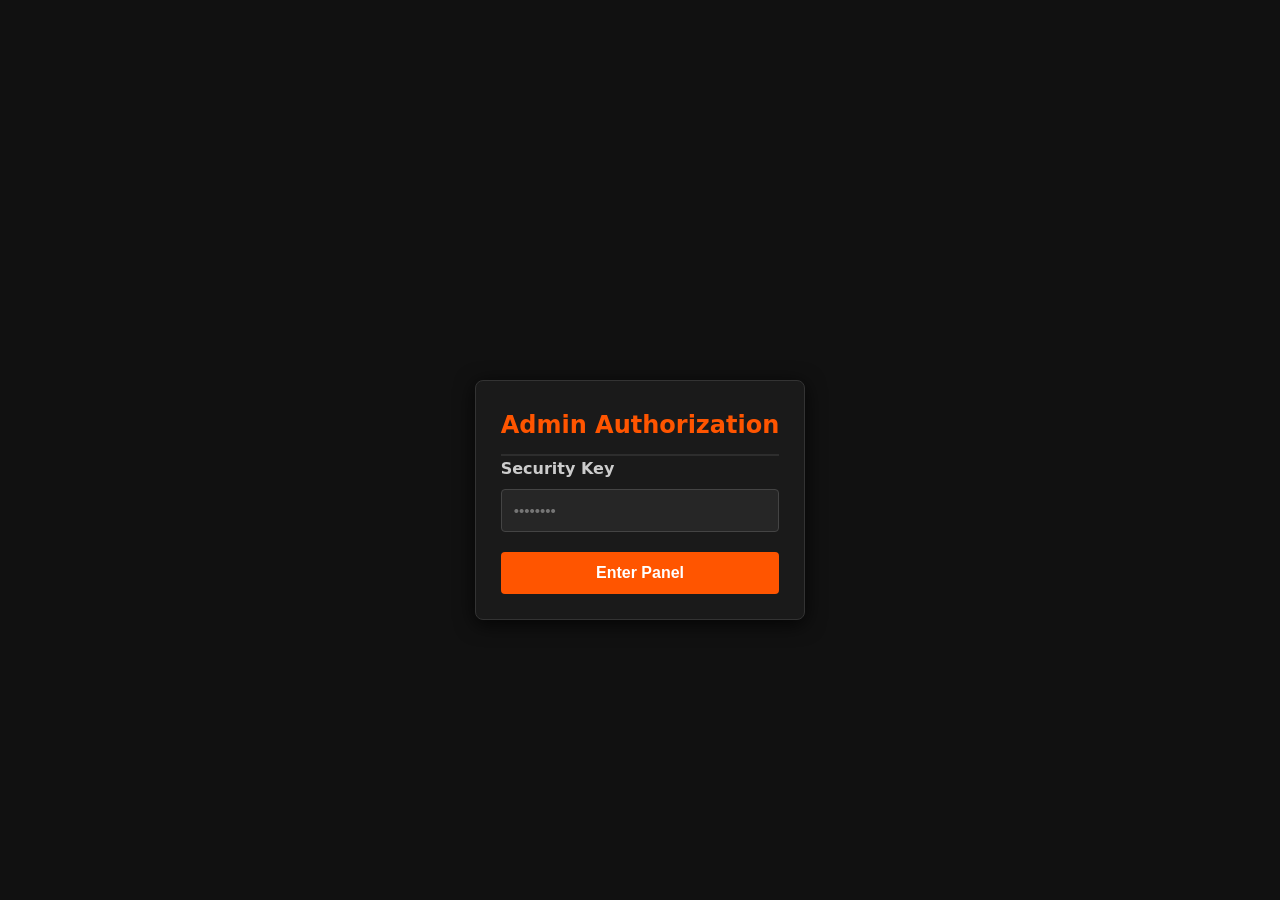
<file: admin.html>
<!DOCTYPE html>
<html lang="en">
<head>
  <meta charset="UTF-8">
  <meta name="viewport" content="width=device-width, initial-scale=1.0">
  <link rel="stylesheet" href="style.css">
  <title>Admin Dashboard | 505 Truck Service</title>
</head>
<body class="admin-body">

  <div id="auth-box" class="admin-container" style="max-width: 400px; margin-top: 100px;">
    <h2>Admin Authorization</h2>
    <div class="form-group">
      <label>Security Key</label>
      <input type="password" id="admin-pass" placeholder="••••••••">
    </div>
    <button class="admin-btn" onclick="checkLogin()">Enter Panel</button>
  </div>

  <div id="dashboard-box" class="admin-container" style="display: none;">
    <h2>Content Manager</h2>
    
    <div style="background: #222; padding: 15px; border-radius: 6px; margin-bottom: 25px;">
      <h3>Edit Existing Main Heading / Text</h3>
      <div class="form-group">
        <label>Find and Replace Exact Old Text:</label>
        <input type="text" id="old-text" placeholder="e.g., Welcome to 505 Truck Service">
      </div>
      <div class="form-group">
        <label>Change It To This New Text:</label>
        <input type="text" id="new-text" placeholder="e.g., Premier Mobile Truck Repair">
      </div>
      <button class="admin-btn" onclick="submitTextChange()">Update Text Strings</button>
    </div>

    <div style="background: #222; padding: 15px; border-radius: 6px;">
      <h3>Publish a New Service Card Box</h3>
      <div class="form-group">
        <label>Box Title</label>
        <input type="text" id="box-title" placeholder="e.g., Diesel Engine Diagnostics">
      </div>
      <div class="form-group">
        <label>Image Web Address Link (URL)</label>
        <input type="text" id="box-image" placeholder="https://images.unsplash.com/... or leave blank">
      </div>
      <div class="form-group">
        <label>Description</label>
        <textarea id="box-desc" rows="3" placeholder="Describe the item or service specs..."></textarea>
      </div>
      <button class="admin-btn" onclick="submitNewBox()">Inject Service Card</button>
    </div>
  </div>

  <script>
    let sessionPassword = "";

    function checkLogin() {
      const pass = document.getElementById('admin-pass').value;
      if (pass.trim() !== "") {
        sessionPassword = pass;
        document.getElementById('auth-box').style.display = 'none';
        document.getElementById('dashboard-box').style.display = 'block';
      } else {
        alert("Please provide an authentication key.");
      }
    }

    async function submitTextChange() {
      const oldText = document.getElementById('old-text').value;
      const newText = document.getElementById('new-text').value;

      const res = await fetch('/api/change-text', {
        method: 'POST',
        headers: { 'Content-Type': 'application/json' },
        body: JSON.stringify({ password: sessionPassword, oldText, newText })
      });

      if (res.ok) {
        alert("Text strings replaced inside index.html successfully!");
        document.getElementById('old-text').value = '';
        document.getElementById('new-text').value = '';
      } else {
        alert("Failed to modify text. Make sure the 'Old Text' matches your website text perfectly.");
      }
    }

    async function submitNewBox() {
      const title = document.getElementById('box-title').value;
      const imgUrl = document.getElementById('box-image').value || 'https://placehold.co/600x400?text=505+Truck+Service';
      const desc = document.getElementById('box-desc').value;

      const res = await fetch('/api/add-box', {
        method: 'POST',
        headers: { 'Content-Type': 'application/json' },
        body: JSON.stringify({ password: sessionPassword, title, imgUrl, desc })
      });

      if (res.ok) {
        alert("Service card box appended to your website layout!");
        document.getElementById('box-title').value = '';
        document.getElementById('box-image').value = '';
        document.getElementById('box-desc').value = '';
      } else {
        alert("Error saving item container.");
      }
    }
  </script>
</body>
</html>
</file>
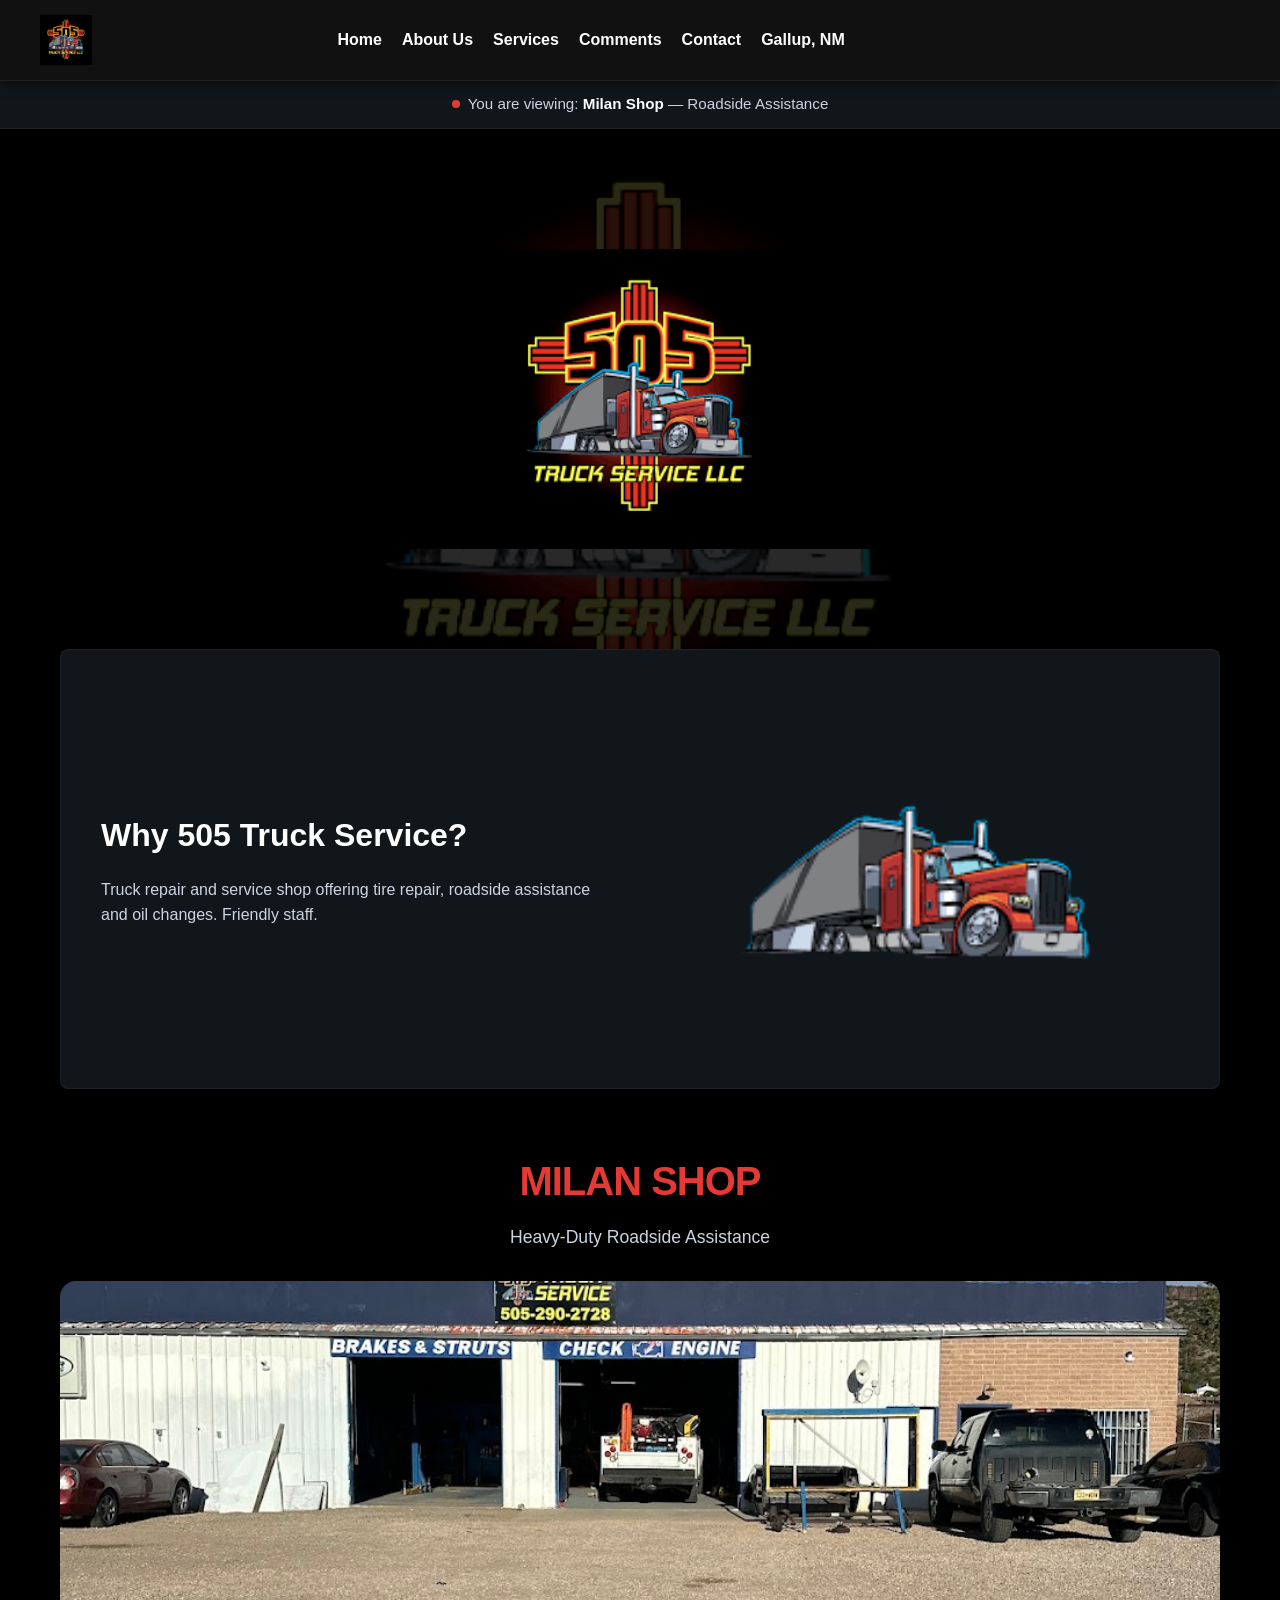
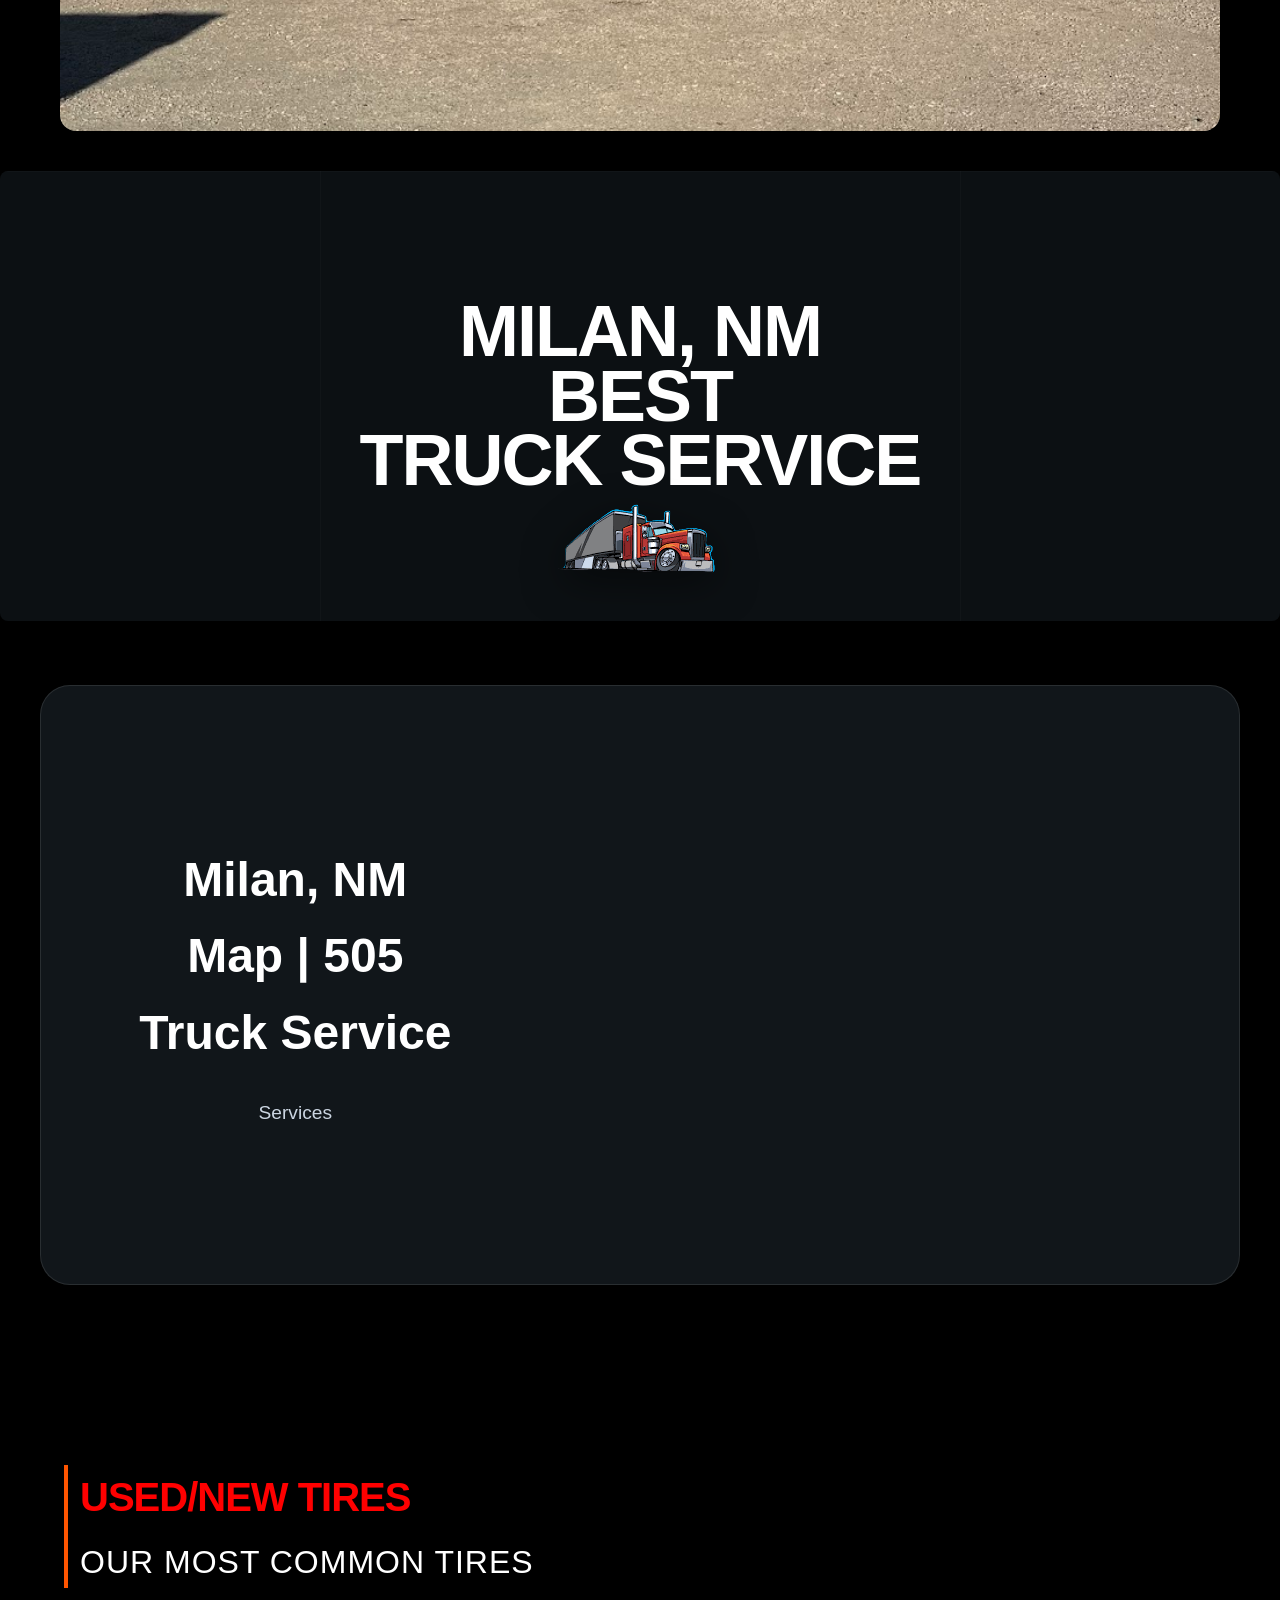
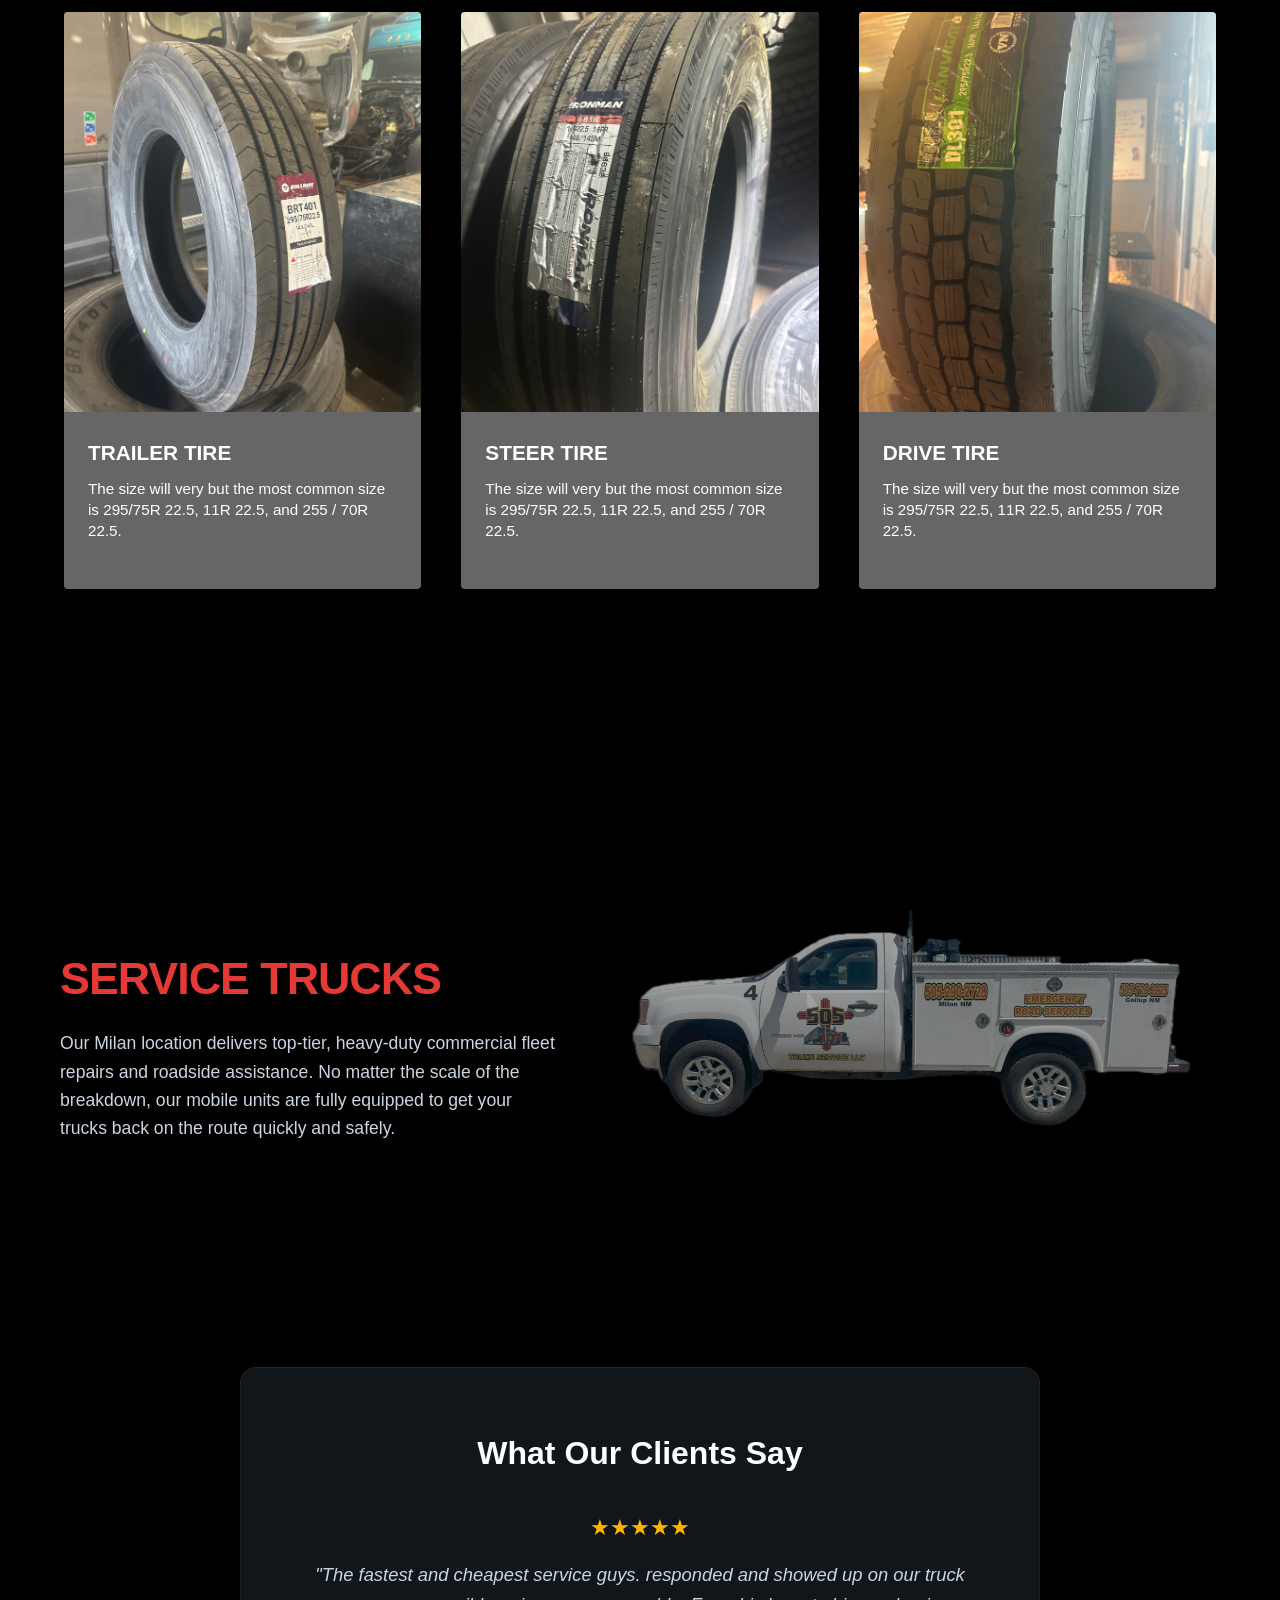
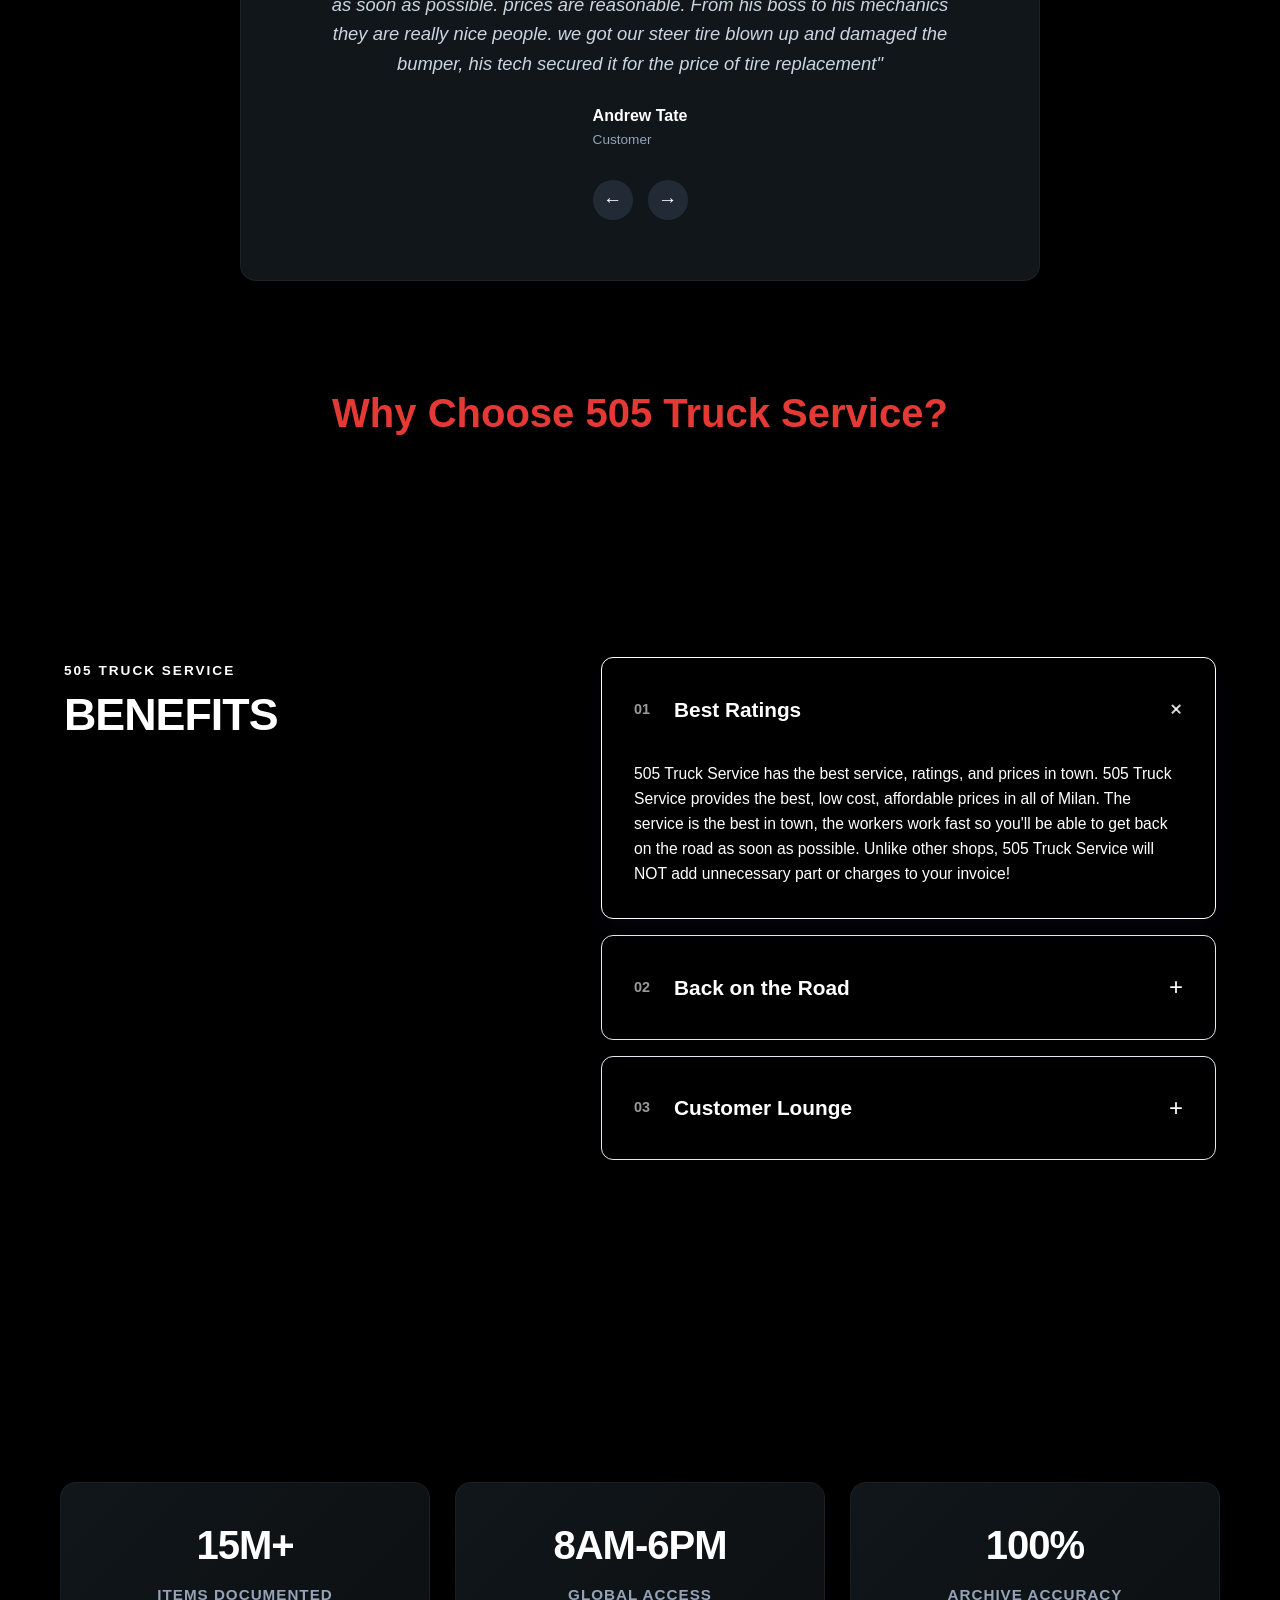
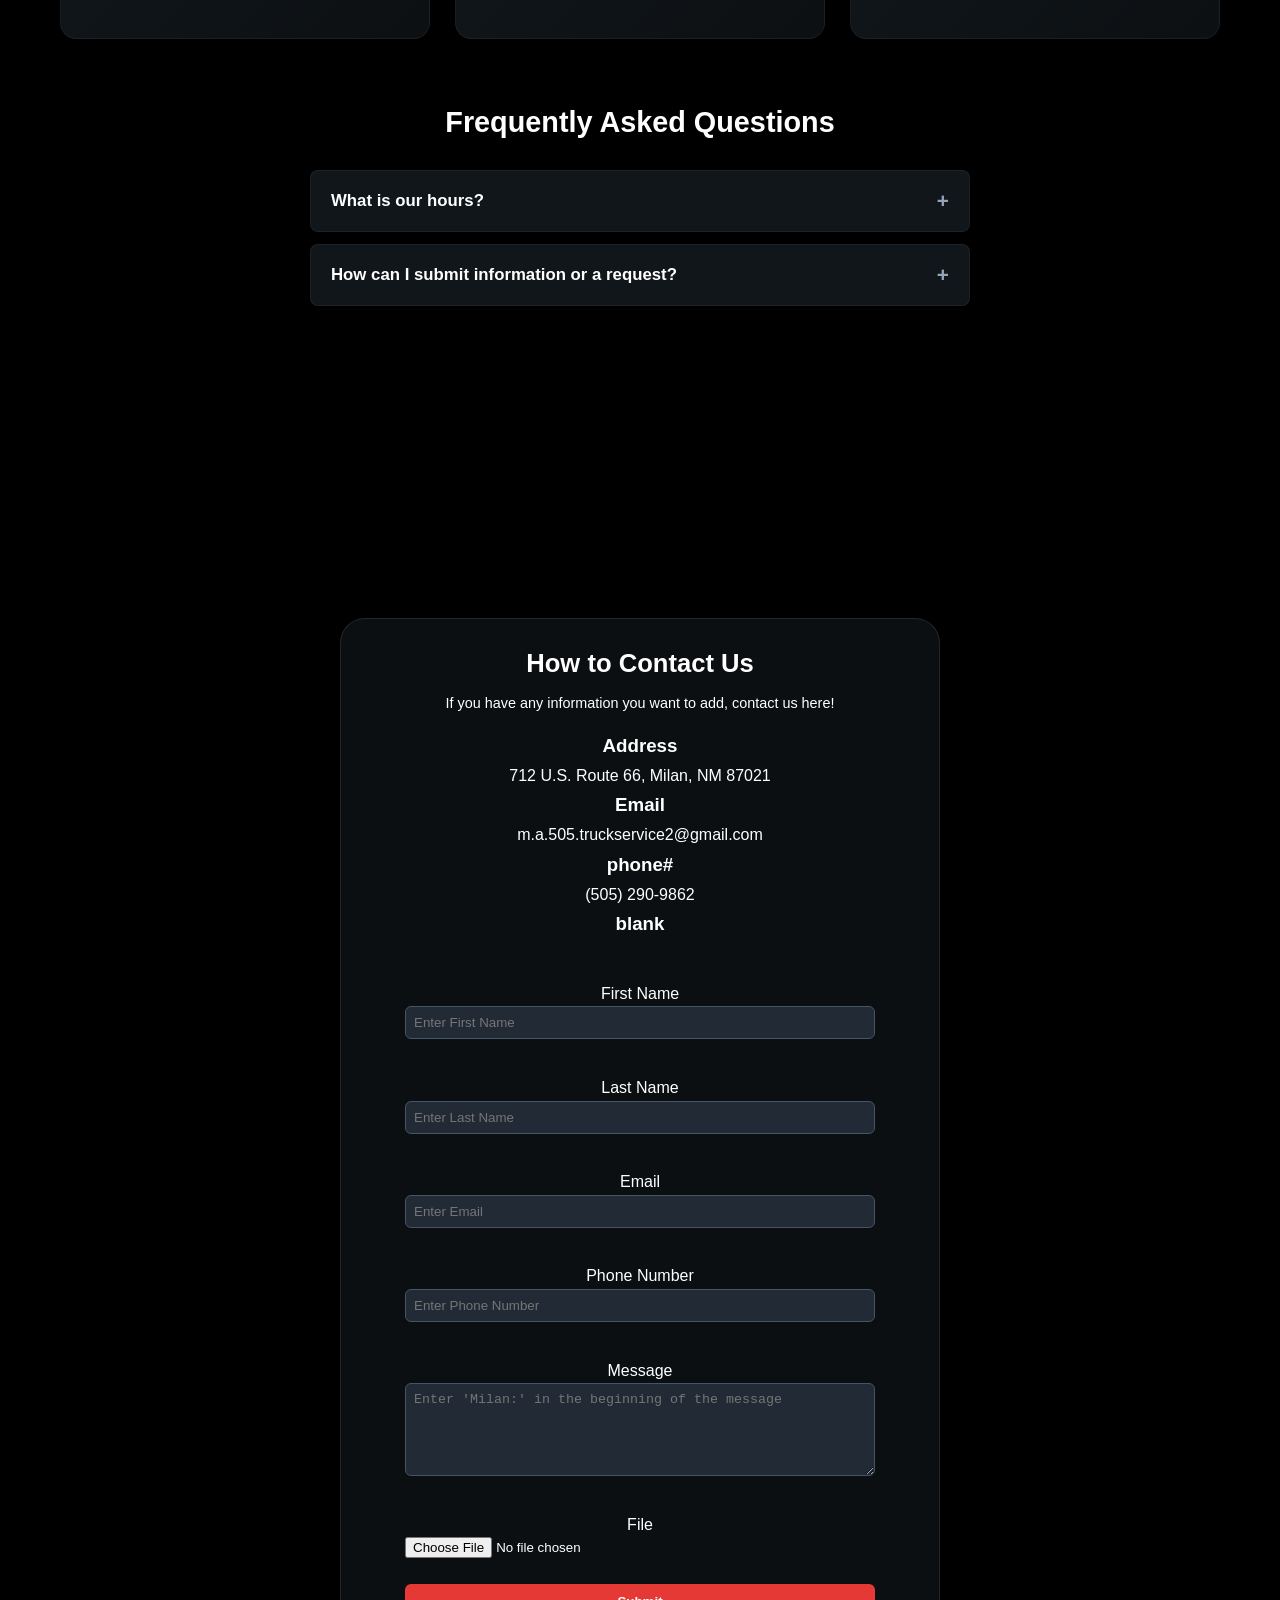
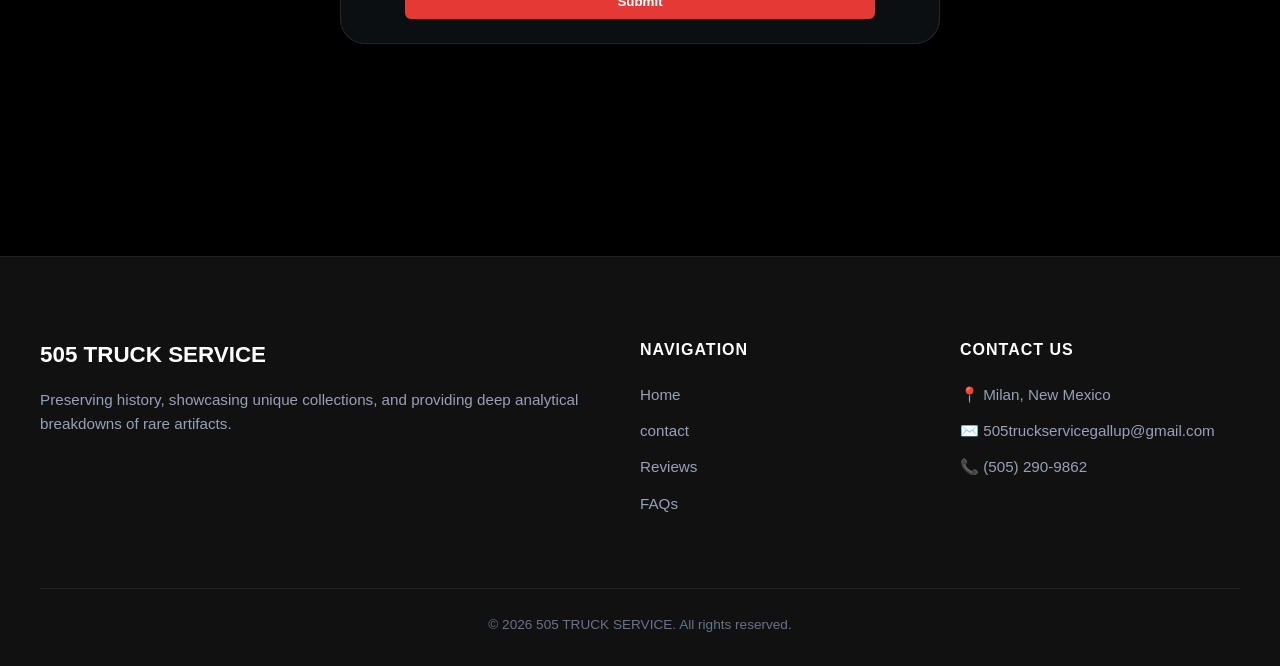
<file: mlian/milan.html>
<!DOCTYPE html>
<html lang="en">
<head>
    <meta charset="UTF-8">
    <meta name="viewport" content="width=1200">
    <link rel="shortcut icon" href="../images/pic-truck.png" type="image/x-icon">
    <title>505 Truck Service | Milan</title>
    <link rel="stylesheet" href="../styles.css">
</head>
<body>
    <nav class="navbar">
        <div class="nav-container">
            <div class="logo">
                <img src="../images/pic-truck.png" alt="Logo">
            </div>
            <ul class="nav-links">
                <li><a href="#">Home</a></li>
                <li><a href="#about">About Us</a></li>
                <li><a href="#service">Services</a></li>
                <li><a href="#comments">Comments</a></li>
                <li><a href="#contact">Contact</a></li>
                <li><a href="../index.html">Gallup, NM</a></li>
            </ul>
            <div class="nav-spacer"></div>
        </div>
    </nav>

    <div class="location-banner">
        <div class="location-banner-content">
            <span class="location-dot"></span>
            <p>You are viewing: <strong>Milan Shop</strong> — Roadside Assistance</p>
        </div>
    </div>

    <main class="content-wrapper">

        <header class="hero-banner">
            <img src="../images/pic-truck.png" alt="Hero Banner">
        </header>

        <section class="documentary-section" id="about">
            <div class="doc-text">
                <h2>Why 505 Truck Service?</h2>
                <p>Truck repair and service shop offering tire repair, roadside assistance and oil changes. Friendly staff.</p>
            </div>
            <div class="doc-image">
                <img src="../images/small pic-truck.png" alt="Documentary Visual">
            </div>
        </section>

    </main>

    <header class="hero-image-layout">
        <div class="title-container">
            <h1 class="accent-title">Milan Shop</h1>
            <p class="subtitle-text">Heavy-Duty Roadside Assistance</p>
        </div>

        <div class="image-wrapper">
            <img src="../images/Milan-505.jpg" alt="Shop Showcase Location">
        </div>
    </header>

    <header class="front">
        <h1 class="front-bg-text">Milan, NM<br>BEST<br>TRUCK SERVICE</h1>
        
        <img src="../images/small pic-truck.png" alt="Featured Jersey" class="front-fg-image">
    </header>

    <section class="Map-gallup">
        <div class="Map-box">
        <h1>Milan, NM Map | 505 Truck Service</h1>
        <br>
        <p>Services</p>
        </div>
        <iframe class="Map" src="https://www.google.com/maps/embed?pb=!1m18!1m12!1m3!1d3261.4061618927494!2d-107.8928998232135!3d35.171428057808676!2m3!1f0!2f0!3f0!3m2!1i1024!2i768!4f13.1!3m3!1m2!1s0x8723849c5c9f6f73%3A0xf38b2af3bfd6205b!2s712%20U.S.%20Route%2066%2C%20Milan%2C%20NM%2087021!5e0!3m2!1sen!2sus!4v1780426473975!5m2!1sen!2sus" width="500" height="350" style="border:0;" allowfullscreen="" loading="lazy" referrerpolicy="no-referrer-when-downgrade"></iframe>
    </section>

    <section class="info-section">
        <div class="section-title">
            <h2>USED/NEW TIRES</h2>
            <p>Our Most Common Tires</p>
        </div>

        <div class="card-grid">
            <div class="info-card">
                <div class="card-image">
                    <img src="../images/trailer.jpeg" alt="Running Shoes">
                </div>
                <div class="card-details">
                    <h3>Trailer Tire</h3>
                    <p>The size will very but the most common size is 295/75R 22.5, 11R 22.5, and 255 / 70R 22.5.</p>
                </div>
            </div>

            <div class="info-card">
                <div class="card-image">
                    <img src="../images/Steer.jpeg" alt="Apparel">
                </div>
                <div class="card-details">
                    <h3>Steer Tire</h3>
                    <p>The size will very but the most common size is 295/75R 22.5, 11R 22.5, and 255 / 70R 22.5.</p>
                </div>
            </div>

            <div class="info-card">
                <div class="card-image">
                    <img src="../images/Drive.jpeg" alt="Sustainability">
                </div>
                <div class="card-details">
                    <h3>Drive Tire</h3>
                    <p>The size will very but the most common size is 295/75R 22.5, 11R 22.5, and 255 / 70R 22.5.</p>
                </div>
            </div>
        </div>
    </section>

    <section class="truck-hero-section">
        <div class="truck-hero-container">
            
            <div class="truck-text-side">
                <h1 class="truck-red-title">Service Trucks</h1>
                <p class="truck-paragraph">
                    Our Milan location delivers top-tier, heavy-duty commercial fleet repairs and roadside assistance. No matter the scale of the breakdown, our mobile units are fully equipped to get your trucks back on the route quickly and safely.
                </p>
            </div>
            
            <div class="truck-image-side">
                <img src="../images/Service_truckcutout.png" alt="Service Truck" class="animated-truck">
            </div>

        </div>
    </section>

    <section class="testimonials-section">
        <div class="testimonials-header">
            <h2>What Our Clients Say</h2>
        </div>

        <div class="testimonial-container" id="comments">
            <div class="testimonial-slide active">
                <div class="stars">★★★★★</div>
                <p class="quote">"The fastest and cheapest service guys. responded and showed up on our truck as soon as possible. prices are reasonable. From his boss to his mechanics they are really nice people. we got our steer tire blown up and damaged the bumper, his tech secured it for the price of tire replacement"</p>
                <div class="client-info">
                    <div>
                        <h4>Andrew Tate</h4>
                        <span>Customer</span>
                    </div>
                </div>
            </div>

            <div class="testimonial-slide">
                <div class="stars">★★★★★</div>
                <p class="quote">"Fantastic service here. I had an oil leak coming down from a botched job the day before at a big dealership, and I also needed a DEF doser replaced. To me it was an emergency and they were able to help me out on their day off for very reasonable pricing, especially when you're in a jam. Thank you to Anthony and Gabriel, it was a pleasant experience."</p>
                <div class="client-info">
                    <div>
                        <h4>Phillip Araujo</h4>
                        <span>Customer</span>
                    </div>
                </div>
            </div>

            <div class="testimonial-slide">
                <div class="stars">★★★★★</div>
                <p class="quote">"Quick work on replacing my blown tire on my semi truck! Very professional and good prices!"</p>
                <div class="client-info">
                    <div>
                        <h4>Megan Nix</h4>
                        <span>Customer</span>
                    </div>
                </div>
            </div>

            <div class="testimonial-slide">
                <div class="stars">★★★★★</div>
                <p class="quote">"Our truck broke down unexpectedly, and we first went to TA. Unfortunately, they charged us too much but couldn’t fix the problem. We were stressed and running out of time. Then we came to this place — and it was the best decision we made. The owner is incredibly friendly, honest, and truly cares about helping truck drivers. He worked late into the night and managed to fix our truck within just 7 hours! The service was fast, professional, and the price was very reasonable. Highly recommend this shop to all truck drivers — if you want reliable service and fair pricing, this is the place to go!"</p>
                <div class="client-info">
                    <div>
                        <h4>Patel Saumy</h4>
                        <span>Customer</span>
                    </div>
                </div>
            </div>

            <div class="testimonial-slide">
                <div class="stars">★★★★★</div>
                <p class="quote">"Excellent team coordination and great customer service. They replaced the wheel seal on record time. They also offer shop and road service for any kind of vehicle or trailer. 100% recommended."</p>
                <div class="client-info">
                    <div>
                        <h4>Edison Mz</h4>
                        <span>Customer</span>
                    </div>
                </div>
            </div>

            <div class="testimonial-slide">
                <div class="stars">★★★★★</div>
                <p class="quote">"I had an issue with my truck and they repaired it very professionally. The staff was honest, explained everything clearly, and the price was reasonable. My truck is running perfectly now. Thank you for the great service!"</p>
                <div class="client-info">
                    <div>
                        <h4>Manpreet Singh N/A</h4>
                        <span>Customer</span>
                    </div>
                </div>
            </div>

            <div class="testimonial-slide">
                <div class="stars">★★★★★</div>
                <p class="quote">"I stopped at the Milan location with an emergency air brake issue on my trailer. One of the airlines was cut right at the chamber fitting, and I wasn’t able to continue driving safely. Anthony, the owner, was extremely helpful — he checked everything personally, found the problem right away, and also noticed a second damaged airline that I hadn’t seen. The team repaired both lines quickly and professionally, without trying to upsell anything unnecessary. Fair pricing, honest service, and people who clearly know what they’re doing. Thanks again to Anthony and the Milan crew for getting me safely back on the road. Highly recommended."</p>
                <div class="client-info">
                    <div>
                        <h4>SIS STYLE LLC</h4>
                        <span>Customer</span>
                    </div>
                </div>
            </div>

            <div class="testimonial-slide">
                <div class="stars">★★★★★</div>
                <p class="quote">"We had tire change all 8 trailer tire they did good job. Fair price way fair than around here. We recommend this shop. Great guys"</p>
                <div class="client-info">
                    <div>
                        <h4>Nodirbek Mullaboev</h4>
                        <span>Customer</span>
                    </div>
                </div>
            </div>

            <div class="testimonial-controls">
                <button class="control-btn prev-btn">←</button>
                <button class="control-btn next-btn">→</button>
            </div>
        </div>
    </section>

    <h1 class="Road-title">Why Choose 505 Truck Service?</h1>

    <section class="nk-accordion-section">
        <div class="nk-accordion-container">
            
            <div class="nk-accordion-left">
                <span class="nk-accordion-badge">505 Truck Service</span>
                <h2 class="nk-accordion-heading">Benefits</h2>
                <p class="nk-accordion-subtext"></p>
            </div>

            <div class="nk-accordion-right">
                
                <div class="nk-accordion-item nk-active">
                    <div class="nk-accordion-header">
                        <span class="nk-accordion-num">01</span>
                        <h3>Best Ratings</h3>
                        <span class="nk-accordion-icon">&plus;</span>
                    </div>
                    <div class="nk-accordion-body">
                        <p>505 Truck Service has the best service, ratings, and prices in town. 505 Truck Service provides the best, low cost, affordable prices in all of Milan. The service is the best in town, the workers work fast so you'll be able to get back on the road as soon as possible. Unlike other shops, 505 Truck Service will NOT add unnecessary part or charges to your invoice!</p>
                    </div>
                </div>

                <div class="nk-accordion-item">
                    <div class="nk-accordion-header">
                        <span class="nk-accordion-num">02</span>
                        <h3>Back on the Road</h3>
                        <span class="nk-accordion-icon">&plus;</span>
                    </div>
                    <div class="nk-accordion-body">
                        <p>505 Truck Service will get your vehicle back on the road as soon as possible. 505 Truck Service will provide the best service and results on your vehicle!</p>
                    </div>
                </div>

                <div class="nk-accordion-item">
                    <div class="nk-accordion-header">
                        <span class="nk-accordion-num">03</span>
                        <h3>Customer Lounge</h3>
                        <span class="nk-accordion-icon">&plus;</span>
                    </div>
                    <div class="nk-accordion-body">
                        <p>Customers are allowed to go upstairs to the customer lounge and relax. They have access to the vending machine, very nice air conditioning, and massage chair.</p>
                    </div>
                </div>

            </div>
        </div>
    </section>

    <section class="premium-enhancements">
    
        <div class="stats-container">
            <div class="stat-card">
                <span class="stat-number">15M+</span>
                <span class="stat-label">Items Documented</span>
            </div>
            <div class="stat-card">
                <span class="stat-number">8AM-6PM</span>
                <span class="stat-label">Global Access</span>
            </div>
            <div class="stat-card">
                <span class="stat-number">100%</span>
                <span class="stat-label">Archive Accuracy</span>
            </div>
        </div>

        <div class="faq-container">
            <h3>Frequently Asked Questions</h3>
            
            <div class="faq-item">
                <button class="faq-question">What is our hours?</button>
                <div class="faq-answer">
                    <p>Our hours: </p>
                    <p>Wednesday 8 AM–6 PM</p>
                    <p>Thursday	8 AM–6 PM</p>
                    <p>Friday	8 AM–4 PM</p>
                    <p>Saturday	Closed</p>
                    <p>Sunday	8 AM–4 PM</p>
                    <p>Monday	8 AM–6 PM</p>
                    <p>Tuesday	8 AM–6 PM</p>
                </div>
            </div>

            <div class="faq-item">
                <button class="faq-question">How can I submit information or a request?</button>
                <div class="faq-answer">
                    <p>You can use our compact contact form below to drop your details, upload relevant files, and send your suggestions straight to our archive review team. or call the number for either Gallup or Milan (depending which shop is close to you)</p>
                </div>
            </div>
        </div>
    </section>


    <section id="whycontact">
        <div id="contact">
            <header class="Contact_pl">
                <h2>How to Contact Us</h2>
                <p>If you have any information you want to add, contact us here!</p>
                <div class="personal">
                <h3>Address</h3>
                712 U.S. Route 66, Milan, NM 87021
                <br>
                <h3>Email</h3>
                
                m.a.505.truckservice2@gmail.com
                <br>
        
                <h3>phone#</h3>
                (505) 290-9862
        
                <br>
        
                <h3>blank</h3>
                </div>
                <form class="real" action="https://formsubmit.co/m.a.505.truckservice2@gmail.com" method="POST">
                <br>
                <label for="fname">First Name</label>
                <input type="text" id="fname" name="fname" placeholder="Enter First Name" required>
                <br>
                <label for="lname">Last Name</label>
                <input type="text" id="lname" name="lname" placeholder="Enter Last Name">
        
                <br>
                
                <label for="Email">Email</label>
                <input type="email" id="Email" name="Email" placeholder="Enter Email" required>
                
                <br>
                
                <label for="Phone_Number">Phone Number</label>
                <input type="text" id="Phone_Number" name="Phone_Number" placeholder="Enter Phone Number">
                
                <br>
        
                <label for="Message">Message</label>
                <textarea name="Message" id="Message" name="message" placeholder="Enter 'Milan:' in the beginning of the message" rows="5"></textarea>
        
                <br>
        
                <label for="file">File</label>
                <input type="file" name="attachment" accept="image/png, image/jpeg">
        
                <br>
                
                <input type="submit" value="Submit">
                </form>
            </header>
        </div>
  </section>

    <footer class="footer-corporate">
        <div class="footer-container">
            <div class="footer-column brand-info">
                <h3>505 TRUCK SERVICE</h3>
                <p>Preserving history, showcasing unique collections, and providing deep analytical breakdowns of rare artifacts.</p>
            </div>
            
            <div class="footer-column">
                <h4>Navigation</h4>
                <ul>
                    <li><a href="#home">Home</a></li>
                    <li><a href="#contact">contact</a></li>
                    <li><a href="#comments">Reviews</a></li>
                    <li><a href="#faq">FAQs</a></li>
                </ul>
            </div>

            <div class="footer-column">
                <h4>Contact Us</h4>
                <ul>
                    <li>📍 Milan, New Mexico</li>
                    <li>✉️ 505truckservicegallup@gmail.com</li>
                    <li>📞 (505) 290-9862</li>
                </ul>
            </div>
        </div>
        
        <div class="footer-bottom">
            <p>&copy; 2026 505 TRUCK SERVICE. All rights reserved.</p>
        </div>
    </footer>

<script src="../script.js"></script>
</body>
</html>
</file>
<file: style.css>
/* --- Reset & Global Styles --- */
@media (max-width: 768px) {
  html, body {
    width: 1200px;
    overflow-x: hidden;
  }

  body {
    transform: scale(0.8);
    transform-origin: top left;
  }
}

* {
    margin: 0;
    padding: 0;
    box-sizing: border-box;
    text-decoration: none;
}


body {
    font-family: Arial, sans-serif;
    background-color: #f9f9f9;
    color: #333;
    line-height: 1.6;
    text-decoration: none;
}


.content-wrapper {
    max-width: 1200px;
    margin: 120px auto 60px auto;
    padding: 0 20px;
}


.navbar {
    position: fixed;
    top: 0;
    left: 0;
    width: 100%;
    background-color: #ffffff;
    box-shadow: 0 2px 10px rgba(0, 0, 0, 0.1);
    z-index: 1000;
}

.nav-container {
    display: flex;
    justify-content: space-between;
    align-items: center;
    max-width: 1400px;
    margin: 0 auto;
    padding: 15px 40px;
}

.logo img {
    max-height: 50px;
    width: auto;
    display: block;
}

.nav-links {
    display: flex;
    list-style: none;
    gap: 20px; 
}

.nav-links a {
    text-decoration: none;
    color: #333;
    font-weight: bold;
}


.nav-spacer {
    width: 150px; 
}


.content-wrapper {
    max-width: 1200px;
    margin: 120px auto 60px auto;
    padding: 0 20px;
}

.hero-banner {
    width: 100vw;
    position: relative;
    left: 50%;
    right: 50%;
    margin-left: -50vw;
    margin-right: -50vw;
    
    height: 300px;
    background-color: #000000;
    overflow: hidden;
    margin-bottom: 50px;
    display: flex;
    justify-content: center;
    align-items: center;
}

.hero-banner img {
    width: 100%;
    height: 100%;
    object-fit: contain; 
}


.documentary-section {
    display: grid;
    grid-template-columns: 1fr 1fr; 
    gap: 40px;
    align-items: center;
    background-color: #ffffff;
    padding: 40px;
    border-radius: 8px;
    box-shadow: 0 4px 6px rgba(0,0,0,0.05);
    margin-bottom: 50px;
}

.doc-text {
    display: flex;
    flex-direction: column;
    justify-content: center;
}

.doc-text h2 {
    margin-bottom: 15px;
    font-size: 2rem;
}

.doc-image img {
    width: 100%;
    height: auto;
    max-height: 350px;
    object-fit: cover;
    border-radius: 6px;
}

.Contact_pl {
    background: rgba(0, 0, 0, 0.3);
    color: white;
    text-align: center;
    padding: 1.5rem 4rem; /* Reduced from 3rem to significantly shrink height */
    width: 100%; 
    max-width: 600px; 
    margin: 2rem auto; 
    border-radius: 25px;
    box-shadow: 0 8px 32px rgba(0, 0, 0, 0.2);
}

.Contact_pl h2 {
    text-align: center;
    font-size: 1.6rem;
    margin-bottom: 0.5rem; /* Tighter spacing */
}

.Contact_pl p {
    font-size: 0.9rem;
    margin-bottom: 1rem; /* Tighter spacing */
}

.personal {
    display: flex;
    flex-direction: column;
    align-items: center;
    gap: 2px; /* Pulls contact info closer together */
    margin-bottom: 1rem;
}

.real {
	display: flex;
  	flex-direction: column;
  	justify-content: left;
  	margin-right: auto;
}

.front {
    width: 100%;
    height: 450px; 
    background-color: #f7f7f7;
    
    
    background-image: 
        linear-gradient(to right, rgba(0,0,0,0.03) 1px, transparent 1px),
        linear-gradient(to bottom, rgba(0,0,0,0.03) 1px, transparent 1px);
    background-size: 50% 100%; 
    background-position: center;

    position: relative;
    overflow: hidden;
    border-radius: 8px;
    margin-bottom: 50px;
    display: flex;
    justify-content: center;
    align-items: center;
}


.front-bg-text {
    font-family: 'Arial Black', Impact, sans-serif;
    font-size: 4.5rem;
    font-weight: 900;
    line-height: 0.9;
    color: #11161a;
    text-align: center;
    text-transform: uppercase;
    letter-spacing: -2px;
    user-select: none;
    z-index: 1;
}


.front-fg-image {
    position: absolute;
    bottom: -20px;
    max-height: 75%;
    width: auto;
    object-fit: contain;
    z-index: 2;
    
    filter: drop-shadow(0px 10px 20px rgba(0, 0, 0, 0.15)); 
}

.Map-gallup {
	border: 1px solid rgba(0, 0, 0, 0.1);
	gap: 2rem;
	display: flex;
	align-items: center; 
	justify-content: center;
	gap: 5em;
	padding: 4rem;
	margin: 4rem;
	border-radius: 30px;
	background-color: white;
	height: 600px;
}

.Map-box {
	align-items: center;
	justify-content: center;
	text-align: center;
	padding: 2rem;
}

.Map-box h1 {
	font-size: 3em;
	color: black;
}

.Map-box p {
	font-size: 1.2em;
	color: black;
}

.Map {
	border-radius: 2em;
	border: none;
	width: 1500px;
	height: 500px;
	right: 40px;
	transition: 0.3s ease-in-out;
}

.Map:hover {
	transform: scale(1.1);
	opacity: 1;
}

.services-section {
    max-width: 1200px;
    margin: 60px auto;
    padding: 0 20px;
    font-family: Arial, sans-serif;
    color: #111;
}

.services-header {
    text-align: center;
    margin-bottom: 50px;
}

.services-header .subtitle {
    display: block;
    color: #e53935;
    font-size: 0.85rem;
    font-weight: bold;
    text-transform: uppercase;
    letter-spacing: 2px;
    margin-bottom: 15px;
}

.services-header h2 {
    font-size: 2.5rem;
    font-weight: bold;
    line-height: 1.2;
    max-width: 800px;
    margin: 0 auto;
}

.services-grid {
    display: grid;
    grid-template-columns: repeat(3, 1fr);
    gap: 30px;
}

.service-card {
    display: flex;
    flex-direction: column;
}

.service-card .card-image {
    width: 100%;
    height: 250px;
    border-radius: 12px;
    overflow: hidden;
    margin-bottom: 20px;
}

.service-card .card-image img {
    width: 100%;
    height: 100%;
    object-fit: cover;
}

.service-card h3 {
    font-size: 1.4rem;
    font-weight: bold;
    margin-bottom: 15px;
    line-height: 1.3;
}

.service-card p {
    font-size: 0.95rem;
    color: #555;
    line-height: 1.6;
}

.testimonials-section {
    max-width: 800px;
    margin: 60px auto;
    padding: 40px 20px;
    background-color: #ffffff;
    border-radius: 16px;
    box-shadow: 0 10px 30px rgba(0, 0, 0, 0.05);
    font-family: Arial, sans-serif;
    text-align: center;
}

.testimonials-header h2 {
    font-size: 2rem;
    color: #111;
    margin-bottom: 30px;
    font-weight: bold;
}

.testimonial-container {
    position: relative;
    min-height: 280px;
    display: flex;
    flex-direction: column;
    justify-content: center;
    align-items: center;
}

.testimonial-slide {
    display: none;
    opacity: 0;
    transition: opacity 0.5s ease-in-out;
    width: 100%;
    max-width: 650px;
}

.testimonial-slide.active {
    display: block;
    opacity: 1;
}

.stars {
    color: #ffb400;
    font-size: 1.4rem;
    margin-bottom: 15px;
}

.quote {
    font-size: 1.15rem;
    color: #444;
    line-height: 1.6;
    font-style: italic;
    margin-bottom: 25px;
}

.client-info {
    display: flex;
    align-items: center;
    justify-content: center;
    gap: 15px;
}

.client-info img {
    width: 60px;
    height: 60px;
    border-radius: 50%;
    object-fit: cover;
    background-color: #eee;
}

.client-info h4 {
    font-size: 1rem;
    color: #111;
    font-weight: bold;
    margin: 0;
    text-align: left;
}

.client-info span {
    display: block;
    font-size: 0.85rem;
    color: #666;
    text-align: left;
}

.testimonial-controls {
    display: flex;
    gap: 15px;
    margin-top: 30px;
}

.control-btn {
    background: #f0f0f0;
    border: none;
    width: 40px;
    height: 40px;
    border-radius: 50%;
    font-size: 1.2rem;
    cursor: pointer;
    display: flex;
    align-items: center;
    justify-content: center;
    transition: background 0.2s ease, color 0.2s ease;
    color: #333;
}

.control-btn:hover {
    background: #e53935;
    color: #ffffff;
}

/* --- Stats Grid Section --- */
.stats-container {
    display: grid;
    grid-template-columns: repeat(3, 1fr);
    gap: 25px;
    max-width: 1200px;
    margin: 50px auto;
    padding: 0 20px;
}

.stat-card {
    background: linear-gradient(135deg, #ffffff, #f1f5f9);
    padding: 30px 20px;
    border-radius: 16px;
    text-align: center;
    box-shadow: 0 4px 20px rgba(0, 0, 0, 0.03);
    border: 1px solid rgba(0, 0, 0, 0.05);
    transition: transform 0.3s ease;
}

.stat-card:hover {
    transform: translateY(-5px);
}

.stat-number {
    display: block;
    font-size: 2.5rem;
    font-weight: 800;
    color: #111;
    margin-bottom: 5px;
    letter-spacing: -1px;
}

.stat-label {
    font-size: 0.95rem;
    color: #666;
    text-transform: uppercase;
    letter-spacing: 1px;
    font-weight: 600;
}

/* --- FAQ Accordion Section --- */
.faq-container {
    max-width: 700px;
    margin: 60px auto;
    padding: 0 20px;
    font-family: Arial, sans-serif;
}

.faq-container h3 {
    text-align: center;
    font-size: 1.8rem;
    margin-bottom: 25px;
    color: #111;
}

.faq-item {
    background: #ffffff;
    margin-bottom: 12px;
    border-radius: 8px;
    box-shadow: 0 2px 8px rgba(0,0,0,0.04);
    overflow: hidden;
    border: 1px solid #edf2f7;
}

.faq-question {
    width: 100%;
    padding: 18px 20px;
    text-align: left;
    background: none;
    border: none;
    font-size: 1.05rem;
    font-weight: 600;
    color: #2d3748;
    cursor: pointer;
    display: flex;
    justify-content: space-between;
    align-items: center;
    transition: background 0.2s ease;
}

.faq-question:hover {
    background: #f7fafc;
}

.faq-question::after {
    content: '+';
    font-size: 1.3rem;
    color: #a0aec0;
    transition: transform 0.3s ease;
}

.faq-item.active .faq-question::after {
    transform: rotate(45deg);
}

.faq-answer {
    max-height: 0;
    overflow: hidden;
    transition: max-height 0.3s cubic-bezier(0, 1, 0, 1);
    background: #fcfdfd;
}

.faq-answer p {
    padding: 0 20px 20px 20px;
    color: #4a5568;
    line-height: 1.6;
    font-size: 0.95rem;
}

.faq-item.active .faq-answer {
    max-height: 1000px;
    transition: max-height 0.3s cubic-bezier(1, 0, 1, 0);
}

/* --- Floating Call-To-Action (CTA) --- */
.floating-cta {
    position: fixed;
    bottom: 30px;
    right: 30px;
    background-color: #111;
    color: #ffffff;
    padding: 12px 20px;
    border-radius: 30px;
    text-decoration: none;
    display: flex;
    align-items: center;
    gap: 8px;
    font-weight: bold;
    font-size: 0.9rem;
    box-shadow: 0 10px 25px rgba(0, 0, 0, 0.15);
    z-index: 999;
    transition: transform 0.2s ease, background-color 0.2s ease;
}

.floating-cta:hover {
    transform: scale(1.05);
    background-color: #222;
}

/* --- Live Chat Widget (Bottom Left) --- */
.chat-widget {
    position: fixed;
    bottom: 30px;
    left: 30px;
    z-index: 2000;
    font-family: Arial, sans-serif;
}

/* Floating Action Button */
.chat-bubble {
    width: 56px;
    height: 56px;
    background-color: #111111;
    color: #ffffff;
    border: none;
    border-radius: 50%;
    cursor: pointer;
    display: flex;
    align-items: center;
    justify-content: center;
    box-shadow: 0 4px 16px rgba(0, 0, 0, 0.2);
    transition: transform 0.2s ease, background-color 0.2s ease;
}

.chat-bubble:hover {
    transform: scale(1.05);
    background-color: #222222;
}

/* Hidden Chat Window Container */
.chat-window {
    position: absolute;
    bottom: 70px;
    left: 0;
    width: 320px;
    height: 400px;
    background-color: #ffffff;
    border-radius: 12px;
    box-shadow: 0 8px 24px rgba(0, 0, 0, 0.15);
    display: flex;
    flex-direction: column;
    overflow: hidden;
    opacity: 0;
    transform: translateY(20px) scale(0.95);
    pointer-events: none;
    transition: opacity 0.3s cubic-bezier(0.16, 1, 0.3, 1), transform 0.3s cubic-bezier(0.16, 1, 0.3, 1);
}

/* Open State Trigger */
.chat-widget.chat-open .chat-window {
    opacity: 1;
    transform: translateY(0) scale(1);
    pointer-events: auto;
}

/* Header Area */
.chat-header {
    background-color: #111111;
    color: #ffffff;
    padding: 15px;
    display: flex;
    justify-content: space-between;
    align-items: center;
}

.chat-status {
    display: flex;
    align-items: center;
    gap: 8px;
}

.status-dot {
    width: 8px;
    height: 8px;
    background-color: #4caf50;
    border-radius: 50%;
}

.chat-header h4 {
    margin: 0;
    font-size: 0.95rem;
    font-weight: 600;
}

.close-chat {
    background: none;
    border: none;
    color: #ffffff;
    font-size: 1.5rem;
    cursor: pointer;
    line-height: 1;
}

/* Chat History Display */
.chat-body {
    flex: 1;
    padding: 15px;
    background-color: #f7f9fa;
    overflow-y: auto;
    display: flex;
    flex-direction: column;
    gap: 10px;
}

.message {
    max-width: 80%;
    padding: 10px 14px;
    border-radius: 8px;
    font-size: 0.9rem;
    line-height: 1.4;
}

.system-msg {
    background-color: #e2e8f0;
    color: #334155;
    align-self: flex-start;
    border-top-left-radius: 2px;
}

.user-msg {
    background-color: #111111;
    color: #ffffff;
    align-self: flex-end;
    border-top-right-radius: 2px;
}

/* Input Controls */
.chat-footer {
    padding: 10px 15px;
    background-color: #ffffff;
    border-top: 1px solid #edf2f7;
    display: flex;
    gap: 10px;
    align-items: center;
}

.chat-footer input {
    flex: 1;
    border: none;
    outline: none;
    font-size: 0.9rem;
    padding: 8px 0;
}

.chat-footer button {
    background: none;
    border: none;
    color: #111111;
    cursor: pointer;
    display: flex;
    align-items: center;
    justify-content: center;
    padding: 4px;
    transition: color 0.2s ease;
}

.chat-footer button:hover {
    color: #e53935;
}

.activity-toast {
    position: fixed;
    bottom: 30px;
    right: -350px; /* Hidden off-screen by default */
    background: #ffffff;
    padding: 15px 20px;
    border-radius: 12px;
    box-shadow: 0 10px 30px rgba(0,0,0,0.1);
    display: flex;
    align-items: center;
    gap: 12px;
    z-index: 3000;
    border-left: 4px solid #e53935;
    transition: right 0.5s cubic-bezier(0.16, 1, 0.3, 1);
    font-family: Arial, sans-serif;
    max-width: 320px;
}

.activity-toast.show {
    right: 30px; /* Slide into view */
}

.toast-icon {
    font-size: 1.3rem;
}

.toast-text p {
    font-size: 0.85rem;
    color: #111;
    margin: 0;
    font-weight: 600;
    line-height: 1.3;
}

.toast-text span {
    font-size: 0.75rem;
    color: #888;
}

.glow-grid {
    display: grid;
    grid-template-columns: repeat(3, 1fr);
    gap: 25px;
    max-width: 1200px;
    margin: 50px auto;
    padding: 0 20px;
    font-family: Arial, sans-serif;
}

.glow-card {
    background: #11161a;
    color: #ffffff;
    padding: 35px 25px;
    border-radius: 16px;
    position: relative;
    border: 1px solid rgba(255, 255, 255, 0.08);
    transition: transform 0.3s ease, border-color 0.3s ease;
}

.glow-card::before {
    content: '';
    position: absolute;
    top: -1px; left: -1px; right: -1px; bottom: -1px;
    border-radius: 16px;
    background: linear-gradient(135deg, #e53935, #ff7300);
    z-index: -1;
    opacity: 0;
    transition: opacity 0.3s ease;
}

.glow-card:hover {
    transform: translateY(-5px);
    border-color: transparent;
}

.glow-card:hover::before {
    opacity: 1;
}

.card-icon {
    font-size: 2rem;
    margin-bottom: 20px;
}

.glow-card h3 {
    font-size: 1.35rem;
    margin-bottom: 12px;
    font-weight: 700;
    letter-spacing: -0.5px;
}

.glow-card p {
    font-size: 0.95rem;
    color: #94a3b8;
    line-height: 1.6;
}

.line-grid {
    display: grid;
    grid-template-columns: repeat(3, 1fr);
    gap: 30px;
    max-width: 1200px;
    margin: 50px auto;
    padding: 0 20px;
    font-family: Arial, sans-serif;
}

.line-card {
    background: #ffffff;
    padding: 40px 30px;
    border-radius: 12px;
    box-shadow: 0 4px 6px -1px rgba(0, 0, 0, 0.05);
    position: relative;
    overflow: hidden;
    border: 1px solid #edf2f7;
    transition: box-shadow 0.3s ease;
}

.line-card::after {
    content: '';
    position: absolute;
    left: 0;
    top: 0;
    height: 100%;
    width: 4px;
    background-color: #e53935;
    transform: scaleY(0);
    transition: transform 0.3s ease;
    transform-origin: bottom;
}

.line-card:hover {
    box-shadow: 0 20px 25px -5px rgba(0, 0, 0, 0.08);
}

.line-card:hover::after {
    transform: scaleY(1);
}

.line-card h3 {
    font-size: 1.2rem;
    color: #1a202c;
    margin-bottom: 15px;
    font-weight: 700;
}

.line-card p {
    font-size: 0.95rem;
    color: #4a5568;
    line-height: 1.6;
}

.floating-grid {
    display: grid;
    grid-template-columns: repeat(3, 1fr);
    gap: 40px 25px; /* Extra top gap to accommodate the floating icons */
    max-width: 1200px;
    margin: 60px auto;
    padding: 0 20px;
    font-family: Arial, sans-serif;
}

.float-card {
    background: #ffffff;
    padding: 40px 25px 30px 25px;
    border-radius: 16px;
    box-shadow: 0 4px 20px rgba(0,0,0,0.04);
    border: 1px solid #edf2f7;
    position: relative;
    transition: transform 0.3s ease, box-shadow 0.3s ease;
}

.float-icon {
    position: absolute;
    top: -25px;
    left: 25px;
    width: 50px;
    height: 50px;
    background: #111111;
    color: #ffffff;
    border-radius: 12px;
    display: flex;
    align-items: center;
    justify-content: center;
    font-size: 1.5rem;
    box-shadow: 0 8px 16px rgba(0,0,0,0.1);
    transition: transform 0.3s ease, background-color 0.3s ease;
}

.float-card:hover {
    transform: translateY(-5px);
    box-shadow: 0 20px 30px rgba(0,0,0,0.08);
}

.float-card:hover .float-icon {
    transform: translateY(-5px);
    background-color: #e53935; /* Accent switch on hover */
}

.float-card h3 {
    font-size: 1.3rem;
    color: #1a202c;
    margin-bottom: 12px;
    font-weight: 700;
}

.float-card p {
    font-size: 0.95rem;
    color: #4a5568;
    line-height: 1.6;
}

.split-wrapper {
    display: flex;
    width: 100%;
    max-width: 1200px;
    height: 400px;
    margin: 50px auto;
    border-radius: 20px;
    overflow: hidden;
    font-family: Arial, sans-serif;
    box-shadow: 0 10px 30px rgba(0, 0, 0, 0.05);
}

.split-panel {
    flex: 1;
    display: flex;
    align-items: center;
    justify-content: center;
    padding: 40px;
    transition: flex 0.6s cubic-bezier(0.16, 1, 0.3, 1), background-color 0.3s ease;
    cursor: pointer;
    position: relative;
}

.left-panel {
    background-color: #11161a;
    color: #ffffff;
}

.right-panel {
    background-color: #f1f5f9;
    color: #1e293b;
}

/* When active, the panel expands to take up 65% of the total width */
.split-panel.active {
    flex: 1.8;
}

.split-content {
    max-width: 400px;
    text-align: center;
}

.split-content h2 {
    font-size: 1.8rem;
    margin-bottom: 15px;
    font-weight: 700;
}

.split-content p {
    font-size: 0.95rem;
    line-height: 1.6;
    opacity: 0.8;
}

/* Apply this to your major layout tags (sections, articles, wrappers) */
section, 
.services-section, 
.testimonials-section, 
.premium-enhancements,
.glow-grid,
.line-grid,
.bento-grid,
.split-wrapper {
    margin-top: 100px;       /* Pushes the next section down */
    margin-bottom: 100px;    /* Pushes the following section down */
    padding-top: 60px;       /* Internal spacing at the top of the section */
    padding-bottom: 60px;    /* Internal spacing at the bottom of the section */
    position: relative;      /* Ensures layout structural containment */
}


.footer-corporate {
    background-color: #ffffff;
    border-top: 1px solid #edf2f7;
    padding: 80px 20px 30px 20px;
    margin-top: 120px; /* Big top gap to separate it from the content above */
    font-family: Arial, sans-serif;
}

.footer-container {
    max-width: 1200px;
    margin: 0 auto;
    display: grid;
    grid-template-columns: 2fr 1fr 1fr;
    gap: 40px;
}

.footer-column h3 {
    font-size: 1.4rem;
    color: #111111;
    margin-bottom: 15px;
    font-weight: 700;
}

.footer-column h4 {
    font-size: 1rem;
    color: #111111;
    margin-bottom: 20px;
    font-weight: 700;
    text-transform: uppercase;
    letter-spacing: 1px;
}

.footer-column p {
    color: #64748b;
    font-size: 0.95rem;
    line-height: 1.6;
}

.footer-column ul {
    list-style: none;
    padding: 0;
    margin: 0;
}

.footer-column ul li {
    margin-bottom: 12px;
    color: #64748b;
    font-size: 0.95rem;
}

.footer-column ul li a {
    color: #64748b;
    text-decoration: none;
    transition: color 0.2s;
}

.footer-column ul li a:hover {
    color: #e53935;
}

.footer-bottom {
    max-width: 1200px;
    margin: 60px auto 0 auto;
    padding-top: 25px;
    border-top: 1px solid #edf2f7;
    text-align: center;
}

.footer-bottom p {
    color: #94a3b8;
    font-size: 0.85rem;
    margin: 0;
}


.location-banner {
    background-color: #f1f5f9; /* Light, neutral background */
    border-bottom: 1px solid #e2e8f0;
    padding: 12px 20px; /* Slim vertical spacing */
    margin-top: 80px; /* Adjust to match your navbar's height */
    margin-bottom: 1px; /* Small gap before your main content */
    font-family: Arial, sans-serif;
}


[data-theme="dark"] .location-banner {
    background-color: #1e293b;
    border-bottom: 1px solid rgba(255, 255, 255, 0.05);
}

.location-banner-content {
    max-width: 1200px;
    margin: 0 auto;
    display: flex;
    align-items: center;
    justify-content: center; /* Centers the text; change to flex-start to left-align */
    gap: 8px;
}

.location-dot {
    width: 8px;
    height: 8px;
    background-color: #e53935; /* Accent red indicator dot */
    border-radius: 50%;
    display: inline-block;
}

.location-banner p {
    font-size: 0.95rem;
    color: #334155;
    margin: 0;
}

[data-theme="dark"] .location-banner p {
    color: #cbd5e1;
}

.location-banner strong {
    color: #111111;
    font-weight: 700;
}

[data-theme="dark"] .location-banner strong {
    color: #ffffff;
}

.reveal-grid {
    display: flex;
    justify-content: center;
    padding: 20px;
    font-family: Arial, sans-serif;
}

.reveal-card {
    background: #ffffff;
    border: 1px solid #e2e8f0;
    border-radius: 16px;
    padding: 30px;
    width: 100%;
    max-width: 400px;
    box-shadow: 0 4px 12px rgba(0, 0, 0, 0.03);
    overflow: hidden;
    transition: box-shadow 0.3s ease;
}

.reveal-header {
    display: flex;
    justify-content: space-between;
    align-items: center;
    margin-bottom: 15px;
}

.reveal-header h3 {
    margin: 0;
    font-size: 1.25rem;
    color: #111111;
}

.reveal-price {
    font-size: 1.4rem;
    font-weight: 800;
    color: #e53935;
}

.reveal-summary {
    color: #475569;
    font-size: 0.95rem;
    line-height: 1.5;
    margin: 0 0 20px 0;
}

/* Hidden by default with smooth height transitions */
.reveal-hidden-content {
    max-height: 0;
    opacity: 0;
    overflow: hidden;
    transition: max-height 0.4s cubic-bezier(0, 1, 0, 1), opacity 0.3s ease;
}

.reveal-hidden-content hr {
    border: 0;
    height: 1px;
    background: #e2e8f0;
    margin: 15px 0;
}

.reveal-hidden-content h4 {
    margin: 0 0 10px 0;
    font-size: 0.9rem;
}

.reveal-hidden-content ul {
    padding-left: 20px;
    margin: 0;
}

.reveal-hidden-content ul li {
    font-size: 0.85rem;
    color: #64748b;
    margin-bottom: 8px;
}

/* Open State Modifications via JS class toggle */
.reveal-card.is-open .reveal-hidden-content {
    max-height: 500px; /* Big enough limit to display content */
    opacity: 1;
    transition: max-height 0.4s cubic-bezier(1, 0, 1, 0), opacity 0.3s ease;
}

.reveal-toggle-btn {
    width: 100%;
    background: #f1f5f9;
    color: #1e293b;
    border: none;
    padding: 12px;
    border-radius: 8px;
    font-weight: bold;
    cursor: pointer;
    margin-top: 20px;
    transition: background 0.2s, color 0.2s;
}

.reveal-toggle-btn:hover {
    background: #111111;
    color: #ffffff;
}

.hero-image-layout {
    max-width: 1200px;
    margin: 40px auto;
    padding: 0 20px;
    font-family: Arial, sans-serif;
}

/* --- Title Styling --- */
.title-container {
    text-align: center;
    margin-bottom: 30px; /* Space between title and the image below */
}

.accent-title {
    color: #e53935; /* Crisp, highly visible red */
    font-size: 2.5rem;
    font-weight: 800;
    margin: 0 0 10px 0;
    letter-spacing: -1px;
    text-transform: uppercase;
}

.subtitle-text {
    color: #475569;
    font-size: 1.1rem;
    margin: 0;
}

/* --- Image Framework --- */
.image-wrapper {
    width: 100%;
    height: 450px; /* Fixed height for the showcase area */
    border-radius: 16px;
    overflow: hidden; /* Keeps the image corners rounded */
    box-shadow: 0 10px 30px rgba(0, 0, 0, 0.08);
    background-color: #f1f5f9; /* Skeleton background color while loading */
}

.image-wrapper img {
    width: 100%;
    height: 100%;
    /* Crucial properties to prevent stretching and distortion: */
    object-fit: cover; 
    object-position: center; 
    display: block;
}

.Road-title {
	text-align: center;
    margin: 20px auto;
    font-family: Arial, sans-serif;
    color: red;
    font-size: 2.5rem;
}


.truck-hero-section {
    width: 100%;
    max-width: 1200px;
    margin: 80px auto;
    padding: 0 20px;
    font-family: Arial, sans-serif;
    overflow: hidden; /* Prevents the truck from causing a horizontal scrollbar while animating */
}

.truck-hero-container {
    display: flex;
    align-items: center;
    justify-content: space-between;
    gap: 40px;
}

/* --- Left Side: Text Layout --- */
.truck-text-side {
    flex: 1;
    max-width: 500px;
}

.truck-red-title {
    color: #e53935; /* Sharp accent red */
    font-size: 2.8rem;
    font-weight: 800;
    margin: 0 0 15px 0;
    text-transform: uppercase;
    letter-spacing: -1px;
}

.truck-paragraph {
    color: #475569;
    font-size: 1.1rem;
    line-height: 1.6;
    margin: 0;
}


.truck-image-side {
    flex: 1.2;
    display: flex;
    justify-content: center;
    align-items: center;
    height: 450px; 
    position: relative;
}

.animated-truck {
    width: 100%;
    height: 100%;

    object-fit: contain; 
    display: block;
    
    
    animation: driveInLeft 1.2s cubic-bezier(0.16, 1, 0.3, 1) forwards;
}


@keyframes driveInLeft {
    0% {
        opacity: 0;
        transform: translateX(-150px); 
    }
    100% {
        opacity: 1;
        transform: translateX(0);
    }
}
/* Admin Panel */

/* Admin Page Layout & Theme */
.admin-body {
  background-color: #121212;
  color: #ffffff;
  font-family: 'Segoe UI', Roboto, sans-serif;
  display: flex;
  justify-content: center;
  align-items: center;
  min-height: 100vh;
  margin: 0;
}

/* Auth Container & Dashboard Panel */
.admin-card {
  background: #1e1e1e;
  border: 1px solid #333;
  border-radius: 8px;
  padding: 30px;
  width: 100%;
  max-width: 500px;
  box-shadow: 0 4px 15px rgba(0, 0, 0, 0.5);
}

.admin-card h2 {
  color: #ff4500; /* Truck/Industrial Orange accent */
  margin-top: 0;
  border-bottom: 2px solid #333;
  padding-bottom: 10px;
}

/* Form Inputs */
.admin-input-group {
  margin-bottom: 20px;
}

.admin-input-group label {
  display: block;
  margin-bottom: 8px;
  font-weight: 600;
  color: #bbb;
}

.admin-card input[type="text"],
.admin-card input[type="password"] {
  width: 100%;
  padding: 12px;
  background: #2d2d2d;
  border: 1px solid #444;
  border-radius: 4px;
  color: #fff;
  box-sizing: border-box;
  font-size: 16px;
}

.admin-card input:focus {
  border-color: #ff4500;
  outline: none;
}

/* Action Buttons */
.admin-btn {
  background: #ff4500;
  color: #fff;
  border: none;
  padding: 12px 20px;
  border-radius: 4px;
  cursor: pointer;
  font-weight: bold;
  width: 100%;
  font-size: 16px;
  transition: background 0.2s ease;
}

.admin-btn:hover {
  background: #e03d00;
}

/* Items List Management */
.admin-item-row {
  display: flex;
  justify-content: space-between;
  align-items: center;
  background: #252525;
  padding: 10px 15px;
  border-radius: 4px;
  margin-bottom: 8px;
  border-left: 4px solid #ff4500;
}

.delete-btn {
  background: #dc3545;
  color: white;
  border: none;
  padding: 5px 10px;
  border-radius: 4px;
  cursor: pointer;
}

.delete-btn:hover {
  background: #bd2130;
}


/* --- Admin Dashboard Layout (`admin.html`) --- */
.admin-body {
    background-color: #111111;
    color: #ffffff;
    font-family: 'Segoe UI', system-ui, sans-serif;
    padding: 30px 15px;
    margin: 0;
}

.admin-container {
    max-width: 650px;
    margin: 0 auto;
    background: #1a1a1a;
    border: 1px solid #333;
    border-radius: 8px;
    padding: 25px;
    box-shadow: 0 4px 20px rgba(0,0,0,0.8);
}

.admin-container h2 {
    color: #ff5500; /* Industrial Truck Orange Accent */
    margin-top: 0;
    border-bottom: 2px solid #2d2d2d;
    padding-bottom: 10px;
}

.form-group {
    margin-bottom: 20px;
}

.form-group label {
    display: block;
    margin-bottom: 8px;
    font-weight: 600;
    color: #cccccc;
}

.admin-container input[type="text"], 
.admin-container input[type="password"], 
.admin-container textarea {
    width: 100%;
    padding: 12px;
    background: #262626;
    border: 1px solid #444;
    border-radius: 4px;
    color: #ffffff;
    box-sizing: border-box;
    font-size: 15px;
}

.admin-container input:focus, 
.admin-container textarea:focus {
    border-color: #ff5500;
    outline: none;
}

.admin-btn {
    background: #ff5500;
    color: #fff;
    border: none;
    padding: 12px 20px;
    font-weight: bold;
    border-radius: 4px;
    cursor: pointer;
    width: 100%;
    font-size: 16px;
    transition: background 0.2s;
}

.admin-btn:hover {
    background: #cc4400;
}

/* Dynamic Box Class Layout (Injected straight into your index.html layout) */
.truck-service-card {
    background: #1a1a1a;
    border: 1px solid #333;
    border-radius: 6px;
    overflow: hidden;
    margin-bottom: 20px;
}
.truck-service-card img {
    width: 100%;
    height: 200px;
    object-fit: cover;
}
.truck-service-card-body {
    padding: 15px;
}
</file>
<file: styles.css>
/* --- Reset & Global Styles --- */
@media (max-width: 768px) {
  html, body {
    width: 1200px;
    overflow-x: hidden;
  }

  body {
    transform: scale(0.8);
    transform-origin: top left;
  }
}

* {
    margin: 0;
    padding: 0;
    box-sizing: border-box;
    text-decoration: none;
}

body {
    font-family: Arial, sans-serif;
    background-color: #000000; /* Main layout change: Black background */
    color: #ffffff;            /* Main layout change: White default text */
    line-height: 1.6;
    text-decoration: none;
    position: relative;
    min-height: 100vh;
    z-index: 0;
}

/* --- Blurred Background Watermark Logo --- */
body::before {
    content: "";
    position: fixed;           /* Keeps the background fixed while scrolling */
    top: 0;
    left: 0;
    width: 100%;
    height: 100%;
    background-image: url('./images/pic-truck.png'); 
    background-repeat: no-repeat;
    background-position: center;
    background-size: 55%;     /* Adjust this percentage to scale logo size */
    filter: blur(1px); 
    filter: brightness(200%); /* Adjust pixel amount to alter blur strength */
    opacity: 0.16;             /* Subtle opacity to look clean under text */
    z-index: -1;               /* Places it behind all website elements */
    pointer-events: none;      /* Prevents it from hijacking link/button clicks */
}

.background-logo {
    /* If opacity is set too low (e.g., 0.1), raise it slightly */
    opacity: 0.35; 
    
    /* Boost the actual brightness and contrast of the image */
    filter: brightness(3.5) contrast(3.2);
    
    transition: all 0.3s ease;
}

/* Optional: Make it light up even more when a user hovers over the section */
.background-logo:hover {
    opacity: 0.6;
    filter: brightness(1.8) contrast(1.3);
}

.content-wrapper {
    max-width: 1200px;
    margin: 120px auto 60px auto;
    padding: 0 20px;
}

.navbar {
    position: fixed;
    top: 0;
    left: 0;
    width: 100%;
    background-color: #111111; /* Changed to dark theme navbar */
    border-bottom: 1px solid #222222;
    box-shadow: 0 2px 10px rgba(0, 0, 0, 0.5);
    z-index: 1000;
}

.nav-container {
    display: flex;
    justify-content: space-between;
    align-items: center;
    max-width: 1400px;
    margin: 0 auto;
    padding: 15px 40px;
}

.logo img {
    max-height: 50px;
    width: auto;
    display: block;
}

.nav-links {
    display: flex;
    list-style: none;
    gap: 20px; 
}

.nav-links a {
    text-decoration: none;
    color: #ffffff; /* Changed link color to white */
    font-weight: bold;
    transition: color 0.2s ease;
}

.nav-links a:hover {
    color: #e53935;
}

.nav-spacer {
    width: 150px; 
}

.hero-banner {
    width: 100vw;
    position: relative;
    left: 50%;
    right: 50%;
    margin-left: -50vw;
    margin-right: -50vw;
    height: 300px;
    background-color: #000000;
    overflow: hidden;
    margin-bottom: 50px;
    display: flex;
    justify-content: center;
    align-items: center;
}

.hero-banner img {
    width: 100%;
    height: 100%;
    object-fit: contain; 
}

.documentary-section {
    display: grid;
    grid-template-columns: 1fr 1fr; 
    gap: 40px;
    align-items: center;
    background-color: #11161a; /* Dark box container */
    padding: 40px;
    border-radius: 8px;
    border: 1px solid rgba(255, 255, 255, 0.05);
    box-shadow: 0 4px 6px rgba(0,0,0,0.3);
    margin-bottom: 50px;
}

.doc-text {
    display: flex;
    flex-direction: column;
    justify-content: center;
}

.doc-text h2 {
    margin-bottom: 15px;
    font-size: 2rem;
    color: #ffffff;
}

.doc-text p {
    color: #cbd5e1;
}

.doc-image img {
    width: 100%;
    height: auto;
    max-height: 350px;
    object-fit: cover;
    border-radius: 6px;
}

.Contact_pl {
    background: rgba(17, 22, 26, 0.7); /* Deep dark background matching theme */
    color: white;
    text-align: center;
    padding: 1.5rem 4rem; 
    width: 100%; 
    max-width: 600px; 
    margin: 2rem auto; 
    border-radius: 25px;
    border: 1px solid rgba(255, 255, 255, 0.1);
    box-shadow: 0 8px 32px rgba(0, 0, 0, 0.5);
}

.Contact_pl h2 {
    text-align: center;
    font-size: 1.6rem;
    margin-bottom: 0.5rem; 
}

.Contact_pl p {
    font-size: 0.9rem;
    margin-bottom: 1rem; 
}

.personal {
    display: flex;
    flex-direction: column;
    align-items: center;
    gap: 2px; 
    margin-bottom: 1rem;
}

.real {
    display: flex;
    flex-direction: column;
    justify-content: left;
    margin-right: auto;
    width: 100%;
}

.real input[type="text"],
.real input[type="email"],
.real textarea {
    background-color: #222b35;
    border: 1px solid #445566;
    color: #ffffff;
    padding: 8px;
    border-radius: 6px;
    margin-bottom: 10px;
}

.real input[type="submit"] {
    background-color: #e53935;
    color: white;
    border: none;
    padding: 10px;
    border-radius: 6px;
    cursor: pointer;
    font-weight: bold;
}

.front {
    width: 100%;
    height: 450px; 
    background-color: #0c1013; /* Dark background grid layout */
    background-image: 
        linear-gradient(to right, rgba(255,255,255,0.02) 1px, transparent 1px),
        linear-gradient(to bottom, rgba(255,255,255,0.02) 1px, transparent 1px);
    background-size: 50% 100%; 
    background-position: center;
    position: relative;
    overflow: hidden;
    border-radius: 8px;
    margin-bottom: 50px;
    display: flex;
    justify-content: center;
    align-items: center;
}

.front-bg-text {
    font-family: 'Arial Black', Impact, sans-serif;
    font-size: 4.5rem;
    font-weight: 900;
    line-height: 0.9;
    color: #ffffff; /* Darkened display font for clear background rendering */
    text-align: center;
    text-transform: uppercase;
    letter-spacing: -2px;
    user-select: none;
    z-index: 1;
}

.front-fg-image {
    position: absolute;
    bottom: -20px;
    max-height: 75%;
    width: auto;
    object-fit: contain;
    z-index: 2;
    filter: drop-shadow(0px 10px 20px rgba(0, 0, 0, 0.5)); 
}

.Map-gallup {
    border: 1px solid rgba(255, 255, 255, 0.1);
    display: flex;
    align-items: center; 
    justify-content: center;
    gap: 5em;
    padding: 4rem;
    margin: 4rem auto;
    max-width: 1200px;
    border-radius: 30px;
    background-color: #11161a; /* Converted white to theme dark */
    height: 600px;
}

.Map-box {
    align-items: center;
    justify-content: center;
    text-align: center;
    padding: 2rem;
}

.Map-box h1 {
    font-size: 3em;
    color: #ffffff; /* Flipped map description header to white */
}

.Map-box p {
    font-size: 1.2em;
    color: #cbd5e1;
}

.Map {
    border-radius: 2em;
    border: none;
    width: 1500px;
    height: 500px;
    right: 40px;
    transition: 0.3s ease-in-out;
}

.Map:hover {
    transform: scale(1.1);
    opacity: 1;
}

.services-section {
    max-width: 1200px;
    margin: 60px auto;
    padding: 0 20px;
    font-family: Arial, sans-serif;
    color: #ffffff; /* Text update to white */
}

.services-header {
    text-align: center;
    margin-bottom: 50px;
}

.services-header .subtitle {
    display: block;
    color: #e53935;
    font-size: 0.85rem;
    font-weight: bold;
    text-transform: uppercase;
    letter-spacing: 2px;
    margin-bottom: 15px;
}

.services-header h2 {
    font-size: 2.5rem;
    font-weight: bold;
    line-height: 1.2;
    max-width: 800px;
    margin: 0 auto;
}

.services-grid {
    display: grid;
    grid-template-columns: repeat(3, 1fr);
    gap: 30px;
}

.service-card {
    display: flex;
    flex-direction: column;
}

.service-card .card-image {
    width: 100%;
    height: 250px;
    border-radius: 12px;
    overflow: hidden;
    margin-bottom: 20px;
}

.service-card .card-image img {
    width: 100%;
    height: 100%;
    object-fit: cover;
}

.service-card h3 {
    font-size: 1.4rem;
    font-weight: bold;
    margin-bottom: 15px;
    line-height: 1.3;
    color: #ffffff;
}

.service-card p {
    font-size: 0.95rem;
    color: #94a3b8; /* Balanced readability gray */
    line-height: 1.6;
}

.testimonials-section {
    max-width: 800px;
    margin: 60px auto;
    padding: 40px 20px;
    background-color: #11161a; /* Changed card container to dark gray */
    border: 1px solid rgba(255, 255, 255, 0.05);
    border-radius: 16px;
    box-shadow: 0 10px 30px rgba(0, 0, 0, 0.4);
    font-family: Arial, sans-serif;
    text-align: center;
}

.testimonials-header h2 {
    font-size: 2rem;
    color: #ffffff; /* Flipped header to white */
    margin-bottom: 30px;
    font-weight: bold;
}

.testimonial-container {
    position: relative;
    min-height: 280px;
    display: flex;
    flex-direction: column;
    justify-content: center;
    align-items: center;
}

.testimonial-slide {
    display: none;
    opacity: 0;
    transition: opacity 0.5s ease-in-out;
    width: 100%;
    max-width: 650px;
}

.testimonial-slide.active {
    display: block;
    opacity: 1;
}

.stars {
    color: #ffb400;
    font-size: 1.4rem;
    margin-bottom: 15px;
}

.quote {
    font-size: 1.15rem;
    color: #cbd5e1; /* Made quote lighter for contrast */
    line-height: 1.6;
    font-style: italic;
    margin-bottom: 25px;
}

.client-info {
    display: flex;
    align-items: center;
    justify-content: center;
    gap: 15px;
}

.client-info img {
    width: 60px;
    height: 60px;
    border-radius: 50%;
    object-fit: cover;
    background-color: #222;
}

.client-info h4 {
    font-size: 1rem;
    color: #ffffff;
    font-weight: bold;
    margin: 0;
    text-align: left;
}

.client-info span {
    display: block;
    font-size: 0.85rem;
    color: #94a3b8;
    text-align: left;
}

.testimonial-controls {
    display: flex;
    gap: 15px;
    margin-top: 30px;
}

.control-btn {
    background: #222b35;
    border: none;
    width: 40px;
    height: 40px;
    border-radius: 50%;
    font-size: 1.2rem;
    cursor: pointer;
    display: flex;
    align-items: center;
    justify-content: center;
    transition: background 0.2s ease, color 0.2s ease;
    color: #ffffff;
}

.control-btn:hover {
    background: #e53935;
    color: #ffffff;
}

/* --- Stats Grid Section --- */
.stats-container {
    display: grid;
    grid-template-columns: repeat(3, 1fr);
    gap: 25px;
    max-width: 1200px;
    margin: 50px auto;
    padding: 0 20px;
}

.stat-card {
    background: linear-gradient(135deg, #11161a, #0c1013); /* Inverted profile gradient */
    padding: 30px 20px;
    border-radius: 16px;
    text-align: center;
    box-shadow: 0 4px 20px rgba(0, 0, 0, 0.4);
    border: 1px solid rgba(255, 255, 255, 0.05);
    transition: transform 0.3s ease;
}

.stat-card:hover {
    transform: translateY(-5px);
}

.stat-number {
    display: block;
    font-size: 2.5rem;
    font-weight: 800;
    color: #ffffff;
    margin-bottom: 5px;
    letter-spacing: -1px;
}

.stat-label {
    font-size: 0.95rem;
    color: #94a3b8;
    text-transform: uppercase;
    letter-spacing: 1px;
    font-weight: 600;
}

/* --- FAQ Accordion Section --- */
.faq-container {
    max-width: 700px;
    margin: 60px auto;
    padding: 0 20px;
    font-family: Arial, sans-serif;
}

.faq-container h3 {
    text-align: center;
    font-size: 1.8rem;
    margin-bottom: 25px;
    color: #ffffff;
}

.faq-item {
    background: #11161a;
    margin-bottom: 12px;
    border-radius: 8px;
    box-shadow: 0 2px 8px rgba(0,0,0,0.3);
    overflow: hidden;
    border: 1px solid rgba(255, 255, 255, 0.05);
}

.faq-question {
    width: 100%;
    padding: 18px 20px;
    text-align: left;
    background: none;
    border: none;
    font-size: 1.05rem;
    font-weight: 600;
    color: #ffffff;
    cursor: pointer;
    display: flex;
    justify-content: space-between;
    align-items: center;
    transition: background 0.2s ease;
}

.faq-question:hover {
    background: #1e262f;
}

.faq-question::after {
    content: '+';
    font-size: 1.3rem;
    color: #94a3b8;
    transition: transform 0.3s ease;
}

.faq-item.active .faq-question::after {
    transform: rotate(45deg);
}

.faq-answer {
    max-height: 0;
    overflow: hidden;
    transition: max-height 0.3s cubic-bezier(0, 1, 0, 1);
    background: #0c1013;
}

.faq-answer p {
    padding: 0 20px 20px 20px;
    color: #cbd5e1;
    line-height: 1.6;
    font-size: 0.95rem;
}

.faq-item.active .faq-answer {
    max-height: 1000px;
    transition: max-height 0.3s cubic-bezier(1, 0, 1, 0);
}

/* --- Floating Call-To-Action (CTA) --- */
.floating-cta {
    position: fixed;
    bottom: 30px;
    right: 30px;
    background-color: #ffffff; /* Flipped button background to standout against black layer */
    color: #111111;
    padding: 12px 20px;
    border-radius: 30px;
    text-decoration: none;
    display: flex;
    align-items: center;
    gap: 8px;
    font-weight: bold;
    font-size: 0.9rem;
    box-shadow: 0 10px 25px rgba(0, 0, 0, 0.4);
    z-index: 999;
    transition: transform 0.2s ease, background-color 0.2s ease;
}

.floating-cta:hover {
    transform: scale(1.05);
    background-color: #e53935;
    color: #ffffff;
}

/* --- Live Chat Widget (Bottom Left) --- */
.chat-widget {
    position: fixed;
    bottom: 30px;
    left: 30px;
    z-index: 2000;
    font-family: Arial, sans-serif;
}

.chat-bubble {
    width: 56px;
    height: 56px;
    background-color: #ffffff; /* Swapped layout colors */
    color: #111111;
    border: none;
    border-radius: 50%;
    cursor: pointer;
    display: flex;
    align-items: center;
    justify-content: center;
    box-shadow: 0 4px 16px rgba(0, 0, 0, 0.4);
    transition: transform 0.2s ease, background-color 0.2s ease;
}

.chat-bubble:hover {
    transform: scale(1.05);
    background-color: #e53935;
    color: white;
}

.chat-window {
    position: absolute;
    bottom: 70px;
    left: 0;
    width: 320px;
    height: 400px;
    background-color: #11161a; /* Darkened chat bubble window block */
    border: 1px solid #2d3748;
    border-radius: 12px;
    box-shadow: 0 8px 24px rgba(0, 0, 0, 0.4);
    display: flex;
    flex-direction: column;
    overflow: hidden;
    opacity: 0;
    transform: translateY(20px) scale(0.95);
    pointer-events: none;
    transition: opacity 0.3s cubic-bezier(0.16, 1, 0.3, 1), transform 0.3s cubic-bezier(0.16, 1, 0.3, 1);
}

.chat-widget.chat-open .chat-window {
    opacity: 1;
    transform: translateY(0) scale(1);
    pointer-events: auto;
}

.chat-header {
    background-color: #0c1013;
    color: #ffffff;
    padding: 15px;
    display: flex;
    justify-content: space-between;
    align-items: center;
}

.chat-status {
    display: flex;
    align-items: center;
    gap: 8px;
}

.status-dot {
    width: 8px;
    height: 8px;
    background-color: #4caf50;
    border-radius: 50%;
}

.chat-header h4 {
    margin: 0;
    font-size: 0.95rem;
    font-weight: 600;
}

.close-chat {
    background: none;
    border: none;
    color: #ffffff;
    font-size: 1.5rem;
    cursor: pointer;
    line-height: 1;
}

.chat-body {
    flex: 1;
    padding: 15px;
    background-color: #171e24;
    overflow-y: auto;
    display: flex;
    flex-direction: column;
    gap: 10px;
}

.message {
    max-width: 80%;
    padding: 10px 14px;
    border-radius: 8px;
    font-size: 0.9rem;
    line-height: 1.4;
}

.system-msg {
    background-color: #222b35;
    color: #e2e8f0;
    align-self: flex-start;
    border-top-left-radius: 2px;
}

.user-msg {
    background-color: #e53935;
    color: #ffffff;
    align-self: flex-end;
    border-top-right-radius: 2px;
}

.chat-footer {
    padding: 10px 15px;
    background-color: #11161a;
    border-top: 1px solid #2d3748;
    display: flex;
    gap: 10px;
    align-items: center;
}

.chat-footer input {
    flex: 1;
    border: none;
    background: transparent;
    outline: none;
    font-size: 0.9rem;
    color: white;
    padding: 8px 0;
}

.chat-footer button {
    background: none;
    border: none;
    color: #ffffff;
    cursor: pointer;
    display: flex;
    align-items: center;
    justify-content: center;
    padding: 4px;
    transition: color 0.2s ease;
}

.chat-footer button:hover {
    color: #e53935;
}

.activity-toast {
    position: fixed;
    bottom: 30px;
    right: -350px; 
    background: #11161a;
    padding: 15px 20px;
    border-radius: 12px;
    box-shadow: 0 10px 30px rgba(0,0,0,0.4);
    display: flex;
    align-items: center;
    gap: 12px;
    z-index: 3000;
    border: 1px solid rgba(255, 255, 255, 0.05);
    border-left: 4px solid #e53935;
    transition: right 0.5s cubic-bezier(0.16, 1, 0.3, 1);
    font-family: Arial, sans-serif;
    max-width: 320px;
}

.activity-toast.show {
    right: 30px; 
}

.toast-icon {
    font-size: 1.3rem;
}

.toast-text p {
    font-size: 0.85rem;
    color: #ffffff;
    margin: 0;
    font-weight: 600;
    line-height: 1.3;
}

.toast-text span {
    font-size: 0.75rem;
    color: #94a3b8;
}

.glow-grid {
    display: grid;
    grid-template-columns: repeat(3, 1fr);
    gap: 25px;
    max-width: 1200px;
    margin: 50px auto;
    padding: 0 20px;
    font-family: Arial, sans-serif;
}

.glow-card {
    background: #11161a;
    color: #ffffff;
    padding: 35px 25px;
    border-radius: 16px;
    position: relative;
    border: 1px solid rgba(255, 255, 255, 0.08);
    transition: transform 0.3s ease, border-color 0.3s ease;
}

.glow-card::before {
    content: '';
    position: absolute;
    top: -1px; left: -1px; right: -1px; bottom: -1px;
    border-radius: 16px;
    background: linear-gradient(135deg, #e53935, #ff7300);
    z-index: -1;
    opacity: 0;
    transition: opacity 0.3s ease;
}

.glow-card:hover {
    transform: translateY(-5px);
    border-color: transparent;
}

.glow-card:hover::before {
    opacity: 1;
}

.card-icon {
    font-size: 2rem;
    margin-bottom: 20px;
}

.glow-card h3 {
    font-size: 1.35rem;
    margin-bottom: 12px;
    font-weight: 700;
    letter-spacing: -0.5px;
}

.glow-card p {
    font-size: 0.95rem;
    color: #94a3b8;
    line-height: 1.6;
}

.line-grid {
    display: grid;
    grid-template-columns: repeat(3, 1fr);
    gap: 30px;
    max-width: 1200px;
    margin: 50px auto;
    padding: 0 20px;
    font-family: Arial, sans-serif;
}

.line-card {
    background: #11161a; /* Converted background layout */
    padding: 40px 30px;
    border-radius: 12px;
    box-shadow: 0 4px 6px -1px rgba(0, 0, 0, 0.3);
    position: relative;
    overflow: hidden;
    border: 1px solid rgba(255, 255, 255, 0.05);
    transition: box-shadow 0.3s ease;
}

.line-card::after {
    content: '';
    position: absolute;
    left: 0;
    top: 0;
    height: 100%;
    width: 4px;
    background-color: #e53935;
    transform: scaleY(0);
    transition: transform 0.3s ease;
    transform-origin: bottom;
}

.line-card:hover {
    box-shadow: 0 20px 25px -5px rgba(0, 0, 0, 0.5);
}

.line-card:hover::after {
    transform: scaleY(1);
}

.line-card h3 {
    font-size: 1.2rem;
    color: #ffffff;
    margin-bottom: 15px;
    font-weight: 700;
}

.line-card p {
    font-size: 0.95rem;
    color: #cbd5e1;
    line-height: 1.6;
}

.floating-grid {
    display: grid;
    grid-template-columns: repeat(3, 1fr);
    gap: 40px 25px; 
    max-width: 1200px;
    margin: 60px auto;
    padding: 0 20px;
    font-family: Arial, sans-serif;
}

.float-card {
    background: #11161a;
    padding: 40px 25px 30px 25px;
    border-radius: 16px;
    box-shadow: 0 4px 20px rgba(0,0,0,0.3);
    border: 1px solid rgba(255, 255, 255, 0.05);
    position: relative;
    transition: transform 0.3s ease, box-shadow 0.3s ease;
}

.float-icon {
    position: absolute;
    top: -25px;
    left: 25px;
    width: 50px;
    height: 50px;
    background: #ffffff; /* Flipped layout contrast colors */
    color: #111111;
    border-radius: 12px;
    display: flex;
    align-items: center;
    justify-content: center;
    font-size: 1.5rem;
    box-shadow: 0 8px 16px rgba(0,0,0,0.3);
    transition: transform 0.3s ease, background-color 0.3s ease;
}

.float-card:hover {
    transform: translateY(-5px);
    box-shadow: 0 20px 30px rgba(0,0,0,0.5);
}

.float-card:hover .float-icon {
    transform: translateY(-5px);
    background-color: #e53935; 
    color: #ffffff;
}

.float-card h3 {
    font-size: 1.3rem;
    color: #ffffff;
    margin-bottom: 12px;
    font-weight: 700;
}

.float-card p {
    font-size: 0.95rem;
    color: #cbd5e1;
    line-height: 1.6;
}

.split-wrapper {
    display: flex;
    width: 100%;
    max-width: 1200px;
    height: 400px;
    margin: 50px auto;
    border-radius: 20px;
    overflow: hidden;
    font-family: Arial, sans-serif;
    box-shadow: 0 10px 30px rgba(0, 0, 0, 0.3);
}

.split-panel {
    flex: 1;
    display: flex;
    align-items: center;
    justify-content: center;
    padding: 40px;
    transition: flex 0.6s cubic-bezier(0.16, 1, 0.3, 1), background-color 0.3s ease;
    cursor: pointer;
    position: relative;
}

.left-panel {
    background-color: #11161a;
    color: #ffffff;
}

.right-panel {
    background-color: #1e293b; /* Tweaked to darker slate for proper integration */
    color: #ffffff;
}

.split-panel.active {
    flex: 1.8;
}

.split-content {
    max-width: 400px;
    text-align: center;
}

.split-content h2 {
    font-size: 1.8rem;
    margin-bottom: 15px;
    font-weight: 700;
}

.split-content p {
    font-size: 0.95rem;
    line-height: 1.6;
    opacity: 0.8;
}

/* Base layouts spacer container script */
section, 
.services-section, 
.testimonials-section, 
.premium-enhancements,
.glow-grid,
.line-grid,
.bento-grid,
.split-wrapper {
    margin-top: 100px;       
    margin-bottom: 100px;    
    padding-top: 60px;       
    padding-bottom: 60px;    
    position: relative;      
}

.footer-corporate {
    background-color: #111111; /* Changed footer layout background to black */
    border-top: 1px solid #222222;
    padding: 80px 20px 30px 20px;
    margin-top: 120px; 
    font-family: Arial, sans-serif;
}

.footer-container {
    max-width: 1200px;
    margin: 0 auto;
    display: grid;
    grid-template-columns: 2fr 1fr 1fr;
    gap: 40px;
}

.footer-column h3 {
    font-size: 1.4rem;
    color: #ffffff; /* Flipped headings to white */
    margin-bottom: 15px;
    font-weight: 700;
}

.footer-column h4 {
    font-size: 1rem;
    color: #ffffff;
    margin-bottom: 20px;
    font-weight: 700;
    text-transform: uppercase;
    letter-spacing: 1px;
}

.footer-column p {
    color: #94a3b8;
    font-size: 0.95rem;
    line-height: 1.6;
}

.footer-column ul {
    list-style: none;
    padding: 0;
    margin: 0;
}

.footer-column ul li {
    margin-bottom: 12px;
    color: #94a3b8;
    font-size: 0.95rem;
}

.footer-column ul li a {
    color: #94a3b8;
    text-decoration: none;
    transition: color 0.2s;
}

.footer-column ul li a:hover {
    color: #e53935;
}

.footer-bottom {
    max-width: 1200px;
    margin: 60px auto 0 auto;
    padding-top: 25px;
    border-top: 1px solid #222222;
    text-align: center;
}

.footer-bottom p {
    color: #64748b;
    font-size: 0.85rem;
    margin: 0;
}

.location-banner {
    background-color: #11161a; /* Changed location banner background to dark */
    border-bottom: 1px solid #222222;
    padding: 12px 20px; 
    margin-top: 80px; 
    margin-bottom: 1px; 
    font-family: Arial, sans-serif;
}

[data-theme="dark"] .location-banner {
    background-color: #11161a;
}

.location-banner-content {
    max-width: 1200px;
    margin: 0 auto;
    display: flex;
    align-items: center;
    justify-content: center; 
    gap: 8px;
}

.location-dot {
    width: 8px;
    height: 8px;
    background-color: #e53935; 
    border-radius: 50%;
    display: inline-block;
}

.location-banner p {
    font-size: 0.95rem;
    color: #cbd5e1; /* Clear white rendering */
    margin: 0;
}

[data-theme="dark"] .location-banner p {
    color: #cbd5e1;
}

.location-banner strong {
    color: #ffffff;
    font-weight: 700;
}

[data-theme="dark"] .location-banner strong {
    color: #ffffff;
}

.reveal-grid {
    display: flex;
    justify-content: center;
    padding: 20px;
    font-family: Arial, sans-serif;
}

.reveal-card {
    background: #11161a; /* Inverted sale layout card background */
    border: 1px solid rgba(255, 255, 255, 0.05);
    border-radius: 16px;
    padding: 30px;
    width: 100%;
    max-width: 400px;
    box-shadow: 0 4px 12px rgba(0, 0, 0, 0.3);
    overflow: hidden;
    transition: box-shadow 0.3s ease;
}

.reveal-header {
    display: flex;
    justify-content: space-between;
    align-items: center;
    margin-bottom: 15px;
}

.reveal-header h3 {
    margin: 0;
    font-size: 1.25rem;
    color: #ffffff;
}

.reveal-price {
    font-size: 1.4rem;
    font-weight: 800;
    color: #e53935;
}

.reveal-summary {
    color: #94a3b8;
    font-size: 0.95rem;
    line-height: 1.5;
    margin: 0 0 20px 0;
}

.reveal-hidden-content hr {
    border: 0;
    height: 1px;
    background: #222b35;
    margin: 15px 0;
}

.reveal-hidden-content h4 {
    margin: 0 0 10px 0;
    font-size: 0.9rem;
    color: white;
}

.reveal-hidden-content ul {
    padding-left: 20px;
    margin: 0;
}

.reveal-hidden-content ul li {
    font-size: 0.85rem;
    color: #94a3b8;
    margin-bottom: 8px;
}

.reveal-card.is-open .reveal-hidden-content {
    max-height: 500px; 
    opacity: 1;
    transition: max-height 0.4s cubic-bezier(1, 0, 1, 0), opacity 0.3s ease;
}

.reveal-toggle-btn {
    width: 100%;
    background: #222b35;
    color: #ffffff;
    border: none;
    padding: 12px;
    border-radius: 8px;
    font-weight: bold;
    cursor: pointer;
    margin-top: 20px;
    transition: background 0.2s, color 0.2s;
}

.reveal-toggle-btn:hover {
    background: #ffffff;
    color: #111111;
}

.hero-image-layout {
    max-width: 1200px;
    margin: 40px auto;
    padding: 0 20px;
    font-family: Arial, sans-serif;
}

.title-container {
    text-align: center;
    margin-bottom: 30px; 
}

.accent-title {
    color: #e53935; 
    font-size: 2.5rem;
    font-weight: 800;
    margin: 0 0 10px 0;
    letter-spacing: -1px;
    text-transform: uppercase;
}

.subtitle-text {
    color: #cbd5e1;
    font-size: 1.1rem;
    margin: 0;
}

.image-wrapper {
    width: 100%;
    height: 450px; 
    border-radius: 16px;
    overflow: hidden; 
    box-shadow: 0 10px 30px rgba(0, 0, 0, 0.4);
    background-color: #11161a; 
}

.image-wrapper img {
    width: 100%;
    height: 100%;
    object-fit: cover; 
    object-position: center; 
    display: block;
}

.Road-title {
    text-align: center;
    margin: 20px auto;
    font-family: Arial, sans-serif;
    color: #e53935;
    font-size: 2.5rem;
}

.truck-hero-section {
    width: 100%;
    max-width: 1200px;
    margin: 80px auto;
    padding: 0 20px;
    font-family: Arial, sans-serif;
    overflow: hidden; 
}

.truck-hero-container {
    display: flex;
    align-items: center;
    justify-content: space-between;
    gap: 40px;
}

.truck-text-side {
    flex: 1;
    max-width: 500px;
}

.truck-red-title {
    color: #e53935; 
    font-size: 2.8rem;
    font-weight: 800;
    margin: 0 0 15px 0;
    text-transform: uppercase;
    letter-spacing: -1px;
}

.truck-paragraph {
    color: #cbd5e1;
    font-size: 1.1rem;
    line-height: 1.6;
    margin: 0;
}

.truck-image-side {
    flex: 1.2;
    display: flex;
    justify-content: center;
    align-items: center;
    height: 450px; 
    position: relative;
}

.animated-truck {
    width: 100%;
    height: 100%;
    object-fit: contain; 
    display: block;
    animation: driveInLeft 1.2s cubic-bezier(0.16, 1, 0.3, 1) forwards;
}

@keyframes driveInLeft {
    0% {
        opacity: 0;
        transform: translateX(-150px); 
    }
    100% {
        opacity: 1;
        transform: translateX(0);
    }
}

/* Admin Panel */
.admin-body {
  background-color: #121212;
  color: #ffffff;
  font-family: 'Segoe UI', Roboto, sans-serif;
  display: flex;
  justify-content: center;
  align-items: center;
  min-height: 100vh;
  margin: 0;
}

.admin-card {
  background: #1e1e1e;
  border: 1px solid #333;
  border-radius: 8px;
  padding: 30px;
  width: 100%;
  max-width: 500px;
  box-shadow: 0 4px 15px rgba(0, 0, 0, 0.5);
}

.admin-card h2 {
  color: #ff4500; 
  margin-top: 0;
  border-bottom: 2px solid #333;
  padding-bottom: 10px;
}

.admin-input-group {
  margin-bottom: 20px;
}

.admin-input-group label {
  display: block;
  margin-bottom: 8px;
  font-weight: 600;
  color: #bbb;
}

.admin-card input[type="text"],
.admin-card input[type="password"] {
  width: 100%;
  padding: 12px;
  background: #2d2d2d;
  border: 1px solid #444;
  border-radius: 4px;
  color: #fff;
  box-sizing: border-box;
  font-size: 16px;
}

.admin-card input:focus {
  border-color: #ff4500;
  outline: none;
}

.admin-btn {
  background: #ff4500;
  color: #fff;
  border: none;
  padding: 12px 20px;
  border-radius: 4px;
  cursor: pointer;
  font-weight: bold;
  width: 100%;
  font-size: 16px;
  transition: background 0.2s ease;
}

.admin-btn:hover {
  background: #e03d00;
}

.admin-item-row {
  display: flex;
  justify-content: space-between;
  align-items: center;
  background: #252525;
  padding: 10px 15px;
  border-radius: 4px;
  margin-bottom: 8px;
  border-left: 4px solid #ff4500;
}

.delete-btn {
  background: #dc3545;
  color: white;
  border: none;
  padding: 5px 10px;
  border-radius: 4px;
  cursor: pointer;
}

.delete-btn:hover {
  background: #bd2130;
}

.admin-container {
    max-width: 650px;
    margin: 0 auto;
    background: #1a1a1a;
    border: 1px solid #333;
    border-radius: 8px;
    padding: 25px;
    box-shadow: 0 4px 20px rgba(0,0,0,0.8);
}

.admin-container h2 {
    color: #ff5500; 
    margin-top: 0;
    border-bottom: 2px solid #2d2d2d;
    padding-bottom: 10px;
}

.form-group {
    margin-bottom: 20px;
}

.form-group label {
    display: block;
    margin-bottom: 8px;
    font-weight: 600;
    color: #cccccc;
}

.admin-container input[type="text"], 
.admin-container input[type="password"], 
.admin-container textarea {
    width: 100%;
    padding: 12px;
    background: #262626;
    border: 1px solid #444;
    border-radius: 4px;
    color: #ffffff;
    box-sizing: border-box;
    font-size: 15px;
}

.admin-container input:focus, 
.admin-container textarea:focus {
    border-color: #ff5500;
    outline: none;
}

.truck-service-card {
    background: #1a1a1a;
    border: 1px solid #333;
    border-radius: 6px;
    overflow: hidden;
    margin-bottom: 20px;
}
.truck-service-card img {
    width: 100%;
    height: 200px;
    object-fit: cover;
}
.truck-service-card-body {
    padding: 15px;
}

/* new */

.info-section {
    padding: 5rem 5% 8rem 5%;
    background-color: #000000;
    color: #ffffff;
}

.section-title {
    margin-bottom: 3rem;
}

.section-title h2 {
    font-family: 'Archivo Black', sans-serif;
    font-size: 2.5rem;
    text-transform: uppercase;
    letter-spacing: -1px;
    color: red;
}

.section-title p {
    color: #ffffff;
    margin-top: 0.5rem;
}

/* --- Crisp, Asymmetrical Card Grid --- */
.card-grid {
    display: grid;
    grid-template-columns: repeat(auto-fit, minmax(300px, 1fr));
    gap: 2.5rem;
}

.info-card {
    background: #666;
    border-radius: 4px;
    overflow: hidden;
    transition: transform 0.3s cubic-bezier(0.25, 1, 0.5, 1);
}

.info-card:hover {
    transform: translateY(-8px);
}

.card-image {
    width: 100%;
    height: 400px;
    overflow: hidden;
    background-color: #f0f0f0;
}

.card-image img {
    width: 100%;
    height: 100%;
    object-fit: cover; /* Keeps image razor sharp and scaled correctly */
    transition: transform 0.5s ease;
}

.info-card:hover .card-image img {
    transform: scale(1.05); /* Subtle zoom effect */
}

.card-details {
    padding: 1.5rem;
}

.card-details h3 {
    font-size: 1.3rem;
    font-weight: 700;
    margin-bottom: 0.5rem;
    text-transform: uppercase;
}

.card-details p {
    color: #ffffff;
    font-size: 0.95rem;
    margin-bottom: 1.5rem;
    line-height: 1.4;
}

.card-link {
    color: #ffffff;
    text-decoration: none;
    font-weight: 700;
    font-size: 0.9rem;
}

/* new */

.nk-accordion-section {
    padding: 7rem 5%;
    background-color: var(--light-bg); /* Pulls from your existing light token */
}

.nk-accordion-container {
    max-width: 1200px;
    margin: 0 auto;
    display: grid;
    grid-template-columns: 1fr 1.3fr; /* Asymmetrical premium split ratio */
    gap: 4rem;
    align-items: start;
}

/* Left Panel Sticky Position */
.nk-accordion-left {
    position: sticky;
    top: 120px; /* Keeps title visible as you scroll down the accordion items */
}

.nk-accordion-badge {
    color: var(--primary-color);
    font-size: 0.85rem;
    font-weight: 700;
    text-transform: uppercase;
    letter-spacing: 2px;
    display: inline-block;
    margin-bottom: 0.5rem;
}

.nk-accordion-heading {
    color: var(--dark-bg);
    font-size: clamp(2rem, 3.5vw, 2.8rem);
    font-weight: 700;
    line-height: 1.1;
    margin-bottom: 1rem;
    text-transform: uppercase;
    letter-spacing: -1px;
}

.nk-accordion-subtext {
    color: var(--text-light);
    line-height: 1.6;
}

/* Right Panel Stack Items */
.nk-accordion-right {
    display: flex;
    flex-direction: column;
    gap: 1rem;
}

.nk-accordion-item {
    background-color: var(--white);
    border: 1px solid #e2e8f0;
    border-radius: 12px;
    overflow: hidden;
    transition: var(--transition);
}

.nk-accordion-item:hover {
    border-color: #cbd5e1;
}

/* Item Trigger Area */
.nk-accordion-header {
    padding: 2rem;
    display: flex;
    align-items: center;
    cursor: pointer;
    user-select: none;
}

.nk-accordion-num {
    font-size: 0.9rem;
    font-weight: 700;
    color: var(--text-light);
    margin-right: 1.5rem;
    opacity: 0.6;
}

.nk-accordion-header h3 {
    color: var(--dark-bg);
    font-size: 1.3rem;
    font-weight: 600;
    flex-grow: 1;
}

.nk-accordion-icon {
    font-size: 1.5rem;
    color: var(--text-light);
    transition: transform 0.3s ease;
}

/* Hidden Animated Content Wrapper */
.nk-accordion-body {
    max-height: 0; /* Keeps item closed initially */
    overflow: hidden;
    transition: max-height 0.4s cubic-bezier(0.25, 1, 0.5, 1), opacity 0.3s ease;
    opacity: 0;
    padding: 0 2rem;
}

.nk-accordion-body p {
    color: var(--text-main);
    line-height: 1.6;
    padding-bottom: 2rem;
    font-size: 0.98rem;
}

/* Active State Injections via JS Classes */
.nk-accordion-item.nk-active {
    border-color: var(--primary-color);
    box-shadow: 0 10px 25px rgba(79, 70, 229, 0.05);
}

.nk-accordion-item.nk-active .nk-accordion-body {
    max-height: 250px; /* High enough value to contain your paragraphs comfortably */
    opacity: 1;
}

.nk-accordion-item.nk-active .nk-accordion-icon {
    transform: rotate(45deg); /* Flips a plus sign (+) into a beautiful clean close sign (x) */
    color: var(--primary-color);
}

/* Core Layout Container */
.bento-container {
    max-width: 1200px;
    margin: 40px auto;
    padding: 0 20px;
    font-family: system-ui, -apple-system, sans-serif;
    color: #ffffff;
    background-color: #000000;
}

.section-title {
    font-size: 2rem;
    text-transform: uppercase;
    letter-spacing: 1px;
    margin-bottom: 24px;
    border-left: 4px solid #ff5500;
    padding-left: 12px;
}

/* Bento Grid System */
.bento-grid {
    display: grid;
    grid-template-columns: repeat(3, 1fr);
    gap: 20px;
}

/* Base Card Styling */
.bento-card {
    background: #0a0a0a;
    border: 1px solid #1a1a1a;
    border-radius: 12px;
    padding: 30px;
    position: relative;
    overflow: hidden;
    display: flex;
    flex-direction: column;
    justify-content: flex-end;
    transition: transform 0.3s cubic-bezier(0.25, 1, 0.5, 1), border-color 0.3s ease;
}

.bento-card:hover {
    transform: translateY(-4px);
    border-color: #ff5500;
}

/* Structural Card Variations */
.featured-card {
    grid-column: span 2;
    background: linear-gradient(135deg, #111111 0%, #050505 100%);
    min-height: 260px;
}

.split-action-card {
    grid-column: span 2;
    background: linear-gradient(135deg, #050505 0%, #160700 100%);
    border: 1px solid rgba(255, 85, 0, 0.15);
}

/* Interactive Badge & Icons */
.card-badge {
    position: absolute;
    top: 20px;
    right: 20px;
    background: #e53935;
    color: #fff;
    font-size: 0.75rem;
    font-weight: bold;
    padding: 4px 10px;
    border-radius: 20px;
    text-transform: uppercase;
}

.icon-wrap {
    font-size: 2rem;
    margin-bottom: 16px;
}

/* Typography & Interactive Buttons */
.card-content h3 {
    font-size: 1.4rem;
    margin: 0 0 10px 0;
}

.card-content p {
    color: #aaaaaa;
    font-size: 0.95rem;
    line-height: 1.5;
    margin-bottom: 20px;
}

.bento-btn {
    border: none;
    padding: 10px 20px;
    font-weight: 600;
    border-radius: 6px;
    cursor: pointer;
    transition: background 0.2s ease, transform 0.1s ease;
}

.bento-btn:active {
    transform: scale(0.98);
}

.primary-btn { background: #ff5500; color: #fff; }
.primary-btn:hover { background: #e04b00; }

.secondary-btn { background: #222; color: #fff; border: 1px solid #333; }
.secondary-btn:hover { background: #333; }

.accent-btn { background: transparent; color: #ff5500; border: 1px solid #ff5500; }
.accent-btn:hover { background: rgba(255, 85, 0, 0.1); }

/* UX Micro-interactions: Live Pulse */
.position-pulse::before {
    content: '';
    position: absolute;
    top: 0; left: 0; right: 0; height: 3px;
    background: linear-gradient(90deg, #ff5500, #e53935, #ff5500);
    background-size: 200% auto;
    animation: pulseGlow 3s linear infinite;
}

@keyframes pulseGlow {
    0% { background-position: 0% 50%; }
    100% { background-position: 200% 50%; }
}

/* UI Glassmorphic Modal Window */
.modal-overlay {
    position: fixed;
    top: 0; left: 0; width: 100%; height: 100%;
    background: rgba(0, 0, 0, 0.7);
    backdrop-filter: blur(8px);
    display: flex;
    align-items: center;
    justify-content: center;
    opacity: 0;
    pointer-events: none;
    transition: opacity 0.3s ease;
    z-index: 10000;
}

.modal-overlay.is-visible {
    opacity: 1;
    pointer-events: auto;
}

.modal-surface {
    background: rgba(20, 20, 20, 0.85);
    border: 1px solid rgba(255, 255, 255, 0.1);
    border-radius: 16px;
    padding: 40px;
    width: 90%;
    max-width: 450px;
    position: relative;
    box-shadow: 0 20px 40px rgba(0,0,0,0.5);
    transform: scale(0.9);
    transition: transform 0.3s cubic-bezier(0.34, 1.56, 0.64, 1);
}

.modal-overlay.is-visible .modal-surface {
    transform: scale(1);
}

.modal-close {
    position: absolute;
    top: 15px; right: 20px;
    background: none; border: none;
    color: #888; font-size: 1.8rem;
    cursor: pointer;
}

.modal-close:hover { color: #fff; }

.modal-accent-tag {
    color: #ff5500;
    font-size: 0.8rem;
    text-transform: uppercase;
    letter-spacing: 1px;
    font-weight: 700;
}

#modalServiceTitle {
    font-size: 1.5rem;
    margin: 8px 0 12px 0;
}

.modal-actions {
    display: flex;
    flex-direction: column;
    gap: 12px;
    margin-top: 24px;
}

.modal-link-btn {
    display: block;
    text-align: center;
    background: #1a1a1a;
    color: #fff;
    text-decoration: none;
    padding: 12px;
    border-radius: 8px;
    font-weight: 600;
    border: 1px solid #2a2a2a;
    transition: all 0.2s ease;
}

.modal-link-btn:hover {
    background: #ff5500;
    border-color: #ff5500;
}

/* Responsiveness Optimization */
@media (max-width: 900px) {
    .bento-grid { grid-template-columns: 1fr; }
    .featured-card, .split-action-card { grid-column: span 1; }
}

.branch-selector-container {
    background: #0d0d0d;
    border: 1px solid #1a1a1a;
    border-radius: 8px;
    padding: 24px;
    max-width: 500px;
    margin: 20px auto;
}

.toggle-track {
    display: flex;
    background: #000;
    padding: 4px;
    border-radius: 6px;
    margin-bottom: 20px;
    border: 1px solid #222;
}

.toggle-btn {
    flex: 1;
    background: transparent;
    border: none;
    color: #888;
    padding: 10px;
    font-weight: 600;
    cursor: pointer;
    border-radius: 4px;
    transition: all 0.2s ease;
}

.toggle-btn.active {
    background: #ff5500;
    color: #fff;
}

.branch-details {
    display: none;
    animation: fadeIn 0.3s ease forwards;
}

.branch-details.active {
    display: block;
}

.detail-row {
    margin-bottom: 12px;
    color: #ccc;
}

.detail-row span {
    color: #ff5500;
    font-weight: 600;
}

.detail-row a {
    color: #fff;
    text-decoration: none;
}

@keyframes fadeIn {
    from { opacity: 0; transform: translateY(4px); }
    to { opacity: 1; transform: translateY(0); }
}

.scroll-tracker {
    position: fixed;
    top: 0;
    left: 0;
    width: 0%;
    height: 3px;
    background: linear-gradient(90deg, #ff5500, #e53935);
    z-index: 100000;
}

/* Remove default blurry focus ring */
button:focus, a:focus, input:focus, select:focus, textarea:focus {
    outline: none;
}

/* Add custom industrial keyboard focus indicator */
body.user-is-tabbing button:focus,
body.user-is-tabbing a:focus,
body.user-is-tabbing input:focus {
    outline: 2px solid #ff5500;
    outline-offset: 3px;
}

/* Remove default blurry focus ring */
button:focus, a:focus, input:focus, select:focus, textarea:focus {
    outline: none;
}

/* Add custom industrial keyboard focus indicator */
body.user-is-tabbing button:focus,
body.user-is-tabbing a:focus,
body.user-is-tabbing input:focus {
    outline: 2px solid #ff5500;
    outline-offset: 3px;
}

/* new */

.system-alert-banner {
    background: #e53935; /* Primary Red Alert Canvas */
    color: #fff;
    display: flex;
    justify-content: space-between;
    align-items: center;
    padding: 12px 24px;
    font-size: 0.9rem;
    position: relative;
    z-index: 1000000;
    animation: slideDownAlert 0.4s ease forwards;
}

.alert-icon { margin-right: 8px; }

.alert-close-btn {
    background: none; border: none;
    color: #fff; font-size: 1.4rem;
    font-weight: bold; cursor: pointer;
    opacity: 0.7; transition: opacity 0.2s ease;
}

.alert-close-btn:hover { opacity: 1; }

@keyframes slideDownAlert {
    from { transform: translateY(-100%); }
    to { transform: translateY(0); }
}

/* new */ 

/* Transparent Layout Wrapper */
.brand-showcase-section {
    background: transparent; /* No hidden structural color */
    width: 100%;
    padding: 90px 0; /* Generous breathing room above and below */
    display: flex;
    justify-content: center;
}

/* Master Width Contactor */
.showcase-container {
    width: 100%;
    max-width: 1200px;
    padding: 0 40px; /* Safe distance from the left and right walls */
    display: flex;
    align-items: center;
    justify-content: space-between;
    gap: 60px; /* Clean gap separating text from graphics */
}

.showcase-text-side {
    flex: 1;
    max-width: 550px;
}

/* Large Clean Typography */
.showcase-title {
    font-size: 3.8rem; /* Prominent heading presence */
    font-weight: 800;
    color: #ffffff;
    text-transform: uppercase;
    letter-spacing: -1px;
    line-height: 1.1;
    margin: 0 0 24px 0;
    /* Removed the accent border block for a completely seamless look */
}

.showcase-description {
    font-size: 1.3rem;
    line-height: 1.6;
    color: #cccccc;
    margin: 0;
}

.showcase-image-side {
    flex: 1;
    display: flex;
    justify-content: flex-end;
}

/* Floating Clean Image Component */
.showcase-img {
    width: 100%;
    max-width: 550px;
    height: auto;
    border-radius: 8px;
    /* Box shadows and borders removed to keep the asset completely unboxed */
}

/* Entry Animation Control Hooks */
.reveal-on-scroll {
    opacity: 0;
    transform: translateY(30px);
    transition: opacity 1s cubic-bezier(0.25, 1, 0.5, 1), 
                transform 1s cubic-bezier(0.25, 1, 0.5, 1);
    will-change: transform, opacity;
}

.reveal-on-scroll.is-visible {
    opacity: 1;
    transform: translateY(0);
}

/* Minimalist Typing Indicator */
.showcase-title::after {
    content: '|';
    color: #ff5500;
    animation: cursor-blink 0.8s infinite steps(2);
    margin-left: 4px;
}

.showcase-title.typing-done::after {
    display: none;
}

@keyframes cursor-blink {
    0% { opacity: 1; }
    100% { opacity: 0; }
}

/* Dynamic Responsive Stacking rules */
@media (max-width: 900px) {
    .showcase-container {
        flex-direction: column;
        text-align: center;
        padding: 0 24px;
        gap: 40px;
    }

    .showcase-title {
        font-size: 2.6rem;
    }

    .showcase-text-side, .showcase-image-side {
        max-width: 100%;
    }

    .showcase-image-side {
        justify-content: center;
    }
}
</file>
